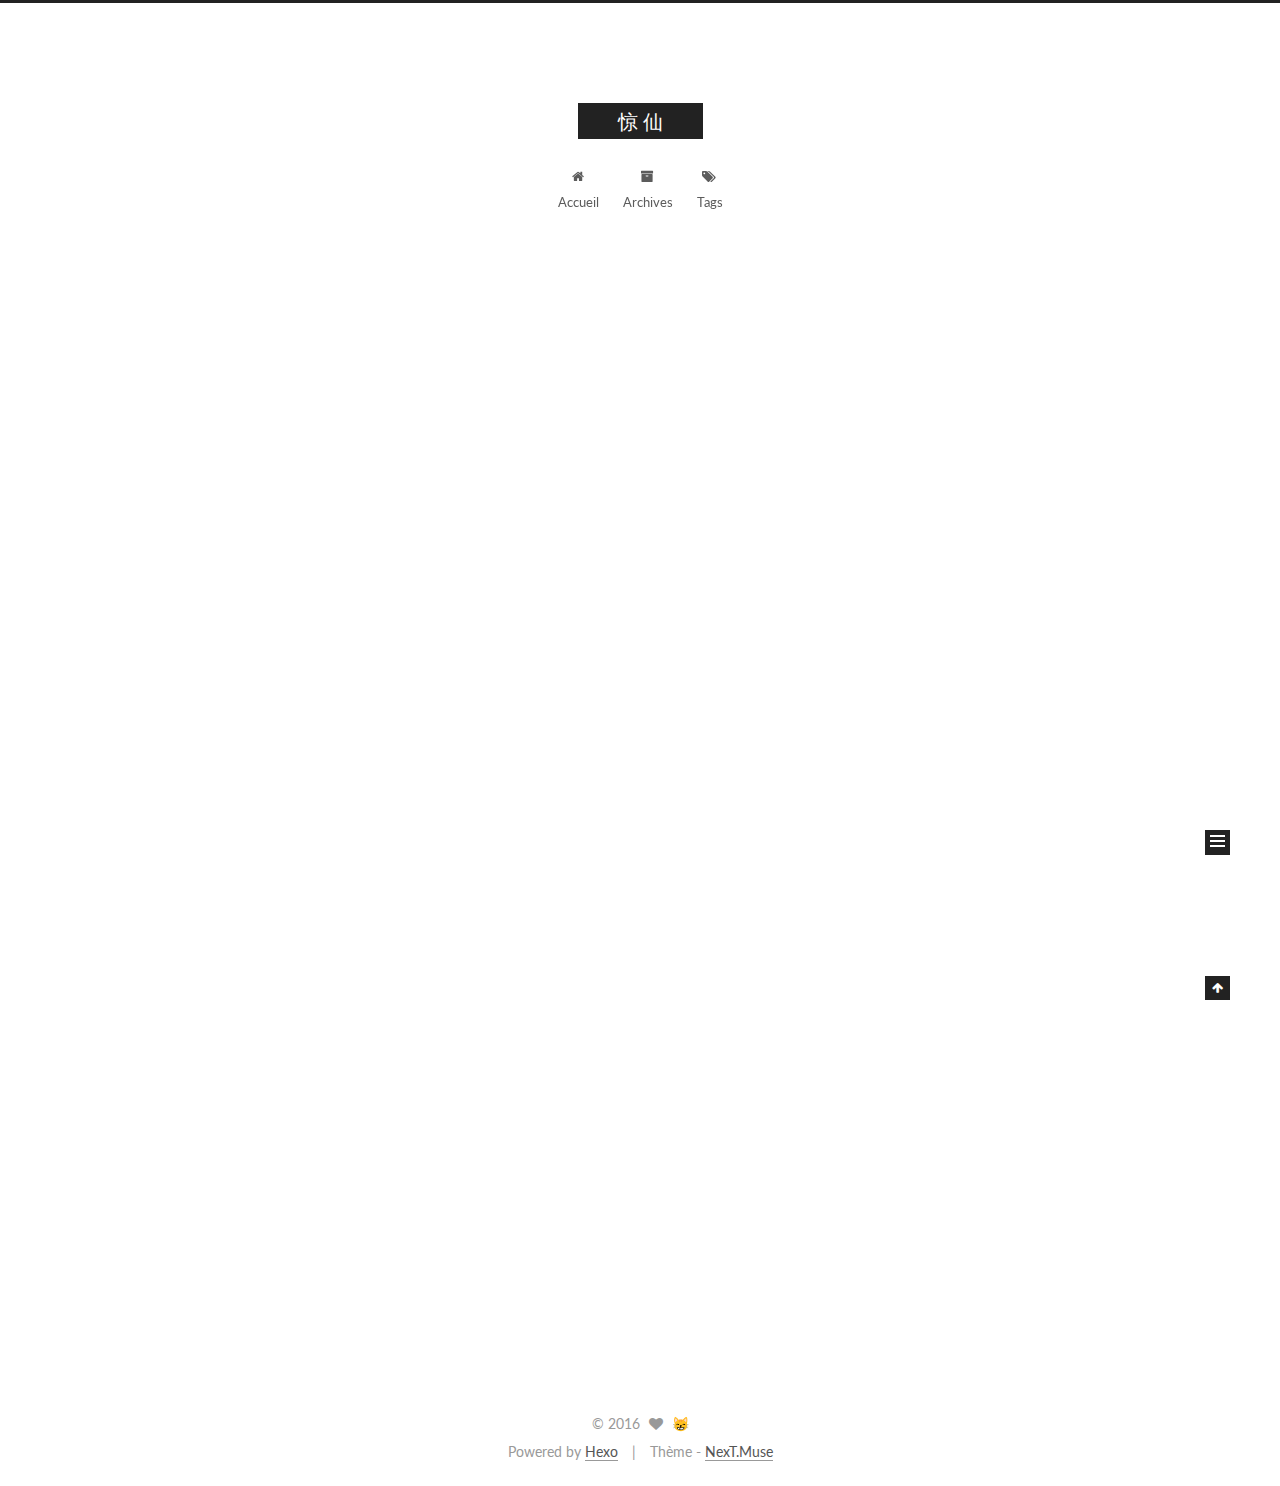
<file: index.html>
<!doctype html>



  


<html class="theme-next muse use-motion">
<head>
  <meta charset="UTF-8"/>
<meta http-equiv="X-UA-Compatible" content="IE=edge,chrome=1" />
<meta name="viewport" content="width=device-width, initial-scale=1, maximum-scale=1"/>



<meta http-equiv="Cache-Control" content="no-transform" />
<meta http-equiv="Cache-Control" content="no-siteapp" />












  
  
  <link href="/vendors/fancybox/source/jquery.fancybox.css?v=2.1.5" rel="stylesheet" type="text/css" />




  
  
  
  

  
    
    
  

  

  

  

  

  
    
    
    <link href="//fonts.googleapis.com/css?family=Lato:300,300italic,400,400italic,700,700italic&subset=latin,latin-ext" rel="stylesheet" type="text/css">
  






<link href="/vendors/font-awesome/css/font-awesome.min.css?v=4.4.0" rel="stylesheet" type="text/css" />

<link href="/css/main.css?v=5.0.1" rel="stylesheet" type="text/css" />


  <meta name="keywords" content="Hexo, NexT" />








  <link rel="shortcut icon" type="image/x-icon" href="/favicon.ico?v=5.0.1" />






<meta property="og:type" content="website">
<meta property="og:title" content="惊  仙">
<meta property="og:url" content="http://yoursite.com/index.html">
<meta property="og:site_name" content="惊  仙">
<meta name="twitter:card" content="summary">
<meta name="twitter:title" content="惊  仙">



<script type="text/javascript" id="hexo.configuration">
  var NexT = window.NexT || {};
  var CONFIG = {
    scheme: 'Muse',
    sidebar: {"position":"left","display":"post"},
    fancybox: true,
    motion: true,
    duoshuo: {
      userId: 0,
      author: 'Author'
    }
  };
</script>




  <link rel="canonical" href="http://yoursite.com/"/>

  <title> 惊  仙 </title>
</head>

<body itemscope itemtype="http://schema.org/WebPage" lang="">

  










  
  
    
  

  <div class="container one-collumn sidebar-position-left 
   page-home 
 ">
    <div class="headband"></div>

    <header id="header" class="header" itemscope itemtype="http://schema.org/WPHeader">
      <div class="header-inner"><div class="site-meta ">
  

  <div class="custom-logo-site-title">
    <a href="/"  class="brand" rel="start">
      <span class="logo-line-before"><i></i></span>
      <span class="site-title">惊  仙</span>
      <span class="logo-line-after"><i></i></span>
    </a>
  </div>
  <p class="site-subtitle"></p>
</div>

<div class="site-nav-toggle">
  <button>
    <span class="btn-bar"></span>
    <span class="btn-bar"></span>
    <span class="btn-bar"></span>
  </button>
</div>

<nav class="site-nav">
  

  
    <ul id="menu" class="menu">
      
        
        <li class="menu-item menu-item-home">
          <a href="/首页" rel="section">
            
              <i class="menu-item-icon fa fa-fw fa-home"></i> <br />
            
            Accueil
          </a>
        </li>
      
        
        <li class="menu-item menu-item-archives">
          <a href="/归档" rel="section">
            
              <i class="menu-item-icon fa fa-fw fa-archive"></i> <br />
            
            Archives
          </a>
        </li>
      
        
        <li class="menu-item menu-item-tags">
          <a href="/标签" rel="section">
            
              <i class="menu-item-icon fa fa-fw fa-tags"></i> <br />
            
            Tags
          </a>
        </li>
      

      
    </ul>
  

  
</nav>

 </div>
    </header>

    <main id="main" class="main">
      <div class="main-inner">
        <div class="content-wrap">
          <div id="content" class="content">
            
  <section id="posts" class="posts-expand">
    
      

  
  

  
  
  

  <article class="post post-type-normal " itemscope itemtype="http://schema.org/Article">

    
      <header class="post-header">

        
        
          <h1 class="post-title" itemprop="name headline">
            
            
              
                
                <a class="post-title-link" href="/2016/08/20/hello-world/" itemprop="url">
                  Hello World
                </a>
              
            
          </h1>
        

        <div class="post-meta">
          <span class="post-time">
            <span class="post-meta-item-icon">
              <i class="fa fa-calendar-o"></i>
            </span>
            <span class="post-meta-item-text">Posté le</span>
            <time itemprop="dateCreated" datetime="2016-08-20T16:12:41+08:00" content="2016-08-20">
              2016-08-20
            </time>
          </span>

          

          
            
          

          

          
          

          
        </div>
      </header>
    


    <div class="post-body" itemprop="articleBody">

      
      

      
        
          
            <p>Welcome to <a href="https://hexo.io/" target="_blank" rel="external">Hexo</a>! This is your very first post. Check <a href="https://hexo.io/docs/" target="_blank" rel="external">documentation</a> for more info. If you get any problems when using Hexo, you can find the answer in <a href="https://hexo.io/docs/troubleshooting.html" target="_blank" rel="external">troubleshooting</a> or you can ask me on <a href="https://github.com/hexojs/hexo/issues" target="_blank" rel="external">GitHub</a>.</p>
<h2 id="Quick-Start"><a href="#Quick-Start" class="headerlink" title="Quick Start"></a>Quick Start</h2><h3 id="Create-a-new-post"><a href="#Create-a-new-post" class="headerlink" title="Create a new post"></a>Create a new post</h3><figure class="highlight bash"><table><tr><td class="gutter"><pre><div class="line">1</div></pre></td><td class="code"><pre><div class="line">$ hexo new <span class="string">"My New Post"</span></div></pre></td></tr></table></figure>
<p>More info: <a href="https://hexo.io/docs/writing.html" target="_blank" rel="external">Writing</a></p>
<h3 id="Run-server"><a href="#Run-server" class="headerlink" title="Run server"></a>Run server</h3><figure class="highlight bash"><table><tr><td class="gutter"><pre><div class="line">1</div></pre></td><td class="code"><pre><div class="line">$ hexo server</div></pre></td></tr></table></figure>
<p>More info: <a href="https://hexo.io/docs/server.html" target="_blank" rel="external">Server</a></p>
<h3 id="Generate-static-files"><a href="#Generate-static-files" class="headerlink" title="Generate static files"></a>Generate static files</h3><figure class="highlight bash"><table><tr><td class="gutter"><pre><div class="line">1</div></pre></td><td class="code"><pre><div class="line">$ hexo generate</div></pre></td></tr></table></figure>
<p>More info: <a href="https://hexo.io/docs/generating.html" target="_blank" rel="external">Generating</a></p>
<h3 id="Deploy-to-remote-sites"><a href="#Deploy-to-remote-sites" class="headerlink" title="Deploy to remote sites"></a>Deploy to remote sites</h3><figure class="highlight bash"><table><tr><td class="gutter"><pre><div class="line">1</div></pre></td><td class="code"><pre><div class="line">$ hexo deploy</div></pre></td></tr></table></figure>
<p>More info: <a href="https://hexo.io/docs/deployment.html" target="_blank" rel="external">Deployment</a></p>

          
        
      
    </div>

    <div>
      
    </div>

    <div>
      
    </div>

    <footer class="post-footer">
      

      

      
      
        <div class="post-eof"></div>
      
    </footer>
  </article>


    
  </section>

  


          </div>
          


          

        </div>
        
          
  
  <div class="sidebar-toggle">
    <div class="sidebar-toggle-line-wrap">
      <span class="sidebar-toggle-line sidebar-toggle-line-first"></span>
      <span class="sidebar-toggle-line sidebar-toggle-line-middle"></span>
      <span class="sidebar-toggle-line sidebar-toggle-line-last"></span>
    </div>
  </div>

  <aside id="sidebar" class="sidebar">
    <div class="sidebar-inner">

      

      

      <section class="site-overview sidebar-panel  sidebar-panel-active ">
        <div class="site-author motion-element" itemprop="author" itemscope itemtype="http://schema.org/Person">
          <img class="site-author-image" itemprop="image"
               src="/images/avatar.gif"
               alt="😸" />
          <p class="site-author-name" itemprop="name">😸</p>
          <p class="site-description motion-element" itemprop="description"></p>
        </div>
        <nav class="site-state motion-element">
          <div class="site-state-item site-state-posts">
            <a href="/归档">
              <span class="site-state-item-count">1</span>
              <span class="site-state-item-name">articles</span>
            </a>
          </div>

          

          

        </nav>

        

        <div class="links-of-author motion-element">
          
        </div>

        
        

        
        

      </section>

      

    </div>
  </aside>


        
      </div>
    </main>

    <footer id="footer" class="footer">
      <div class="footer-inner">
        <div class="copyright" >
  
  &copy; 
  <span itemprop="copyrightYear">2016</span>
  <span class="with-love">
    <i class="fa fa-heart"></i>
  </span>
  <span class="author" itemprop="copyrightHolder">😸</span>
</div>

<div class="powered-by">
  Powered by <a class="theme-link" href="https://hexo.io">Hexo</a>
</div>

<div class="theme-info">
  Thème -
  <a class="theme-link" href="https://github.com/iissnan/hexo-theme-next">
    NexT.Muse
  </a>
</div>

        

        
      </div>
    </footer>

    <div class="back-to-top">
      <i class="fa fa-arrow-up"></i>
    </div>
  </div>

  

<script type="text/javascript">
  if (Object.prototype.toString.call(window.Promise) !== '[object Function]') {
    window.Promise = null;
  }
</script>









  



  
  <script type="text/javascript" src="/vendors/jquery/index.js?v=2.1.3"></script>

  
  <script type="text/javascript" src="/vendors/fastclick/lib/fastclick.min.js?v=1.0.6"></script>

  
  <script type="text/javascript" src="/vendors/jquery_lazyload/jquery.lazyload.js?v=1.9.7"></script>

  
  <script type="text/javascript" src="/vendors/velocity/velocity.min.js?v=1.2.1"></script>

  
  <script type="text/javascript" src="/vendors/velocity/velocity.ui.min.js?v=1.2.1"></script>

  
  <script type="text/javascript" src="/vendors/fancybox/source/jquery.fancybox.pack.js?v=2.1.5"></script>


  


  <script type="text/javascript" src="/js/src/utils.js?v=5.0.1"></script>

  <script type="text/javascript" src="/js/src/motion.js?v=5.0.1"></script>



  
  

  

  


  <script type="text/javascript" src="/js/src/bootstrap.js?v=5.0.1"></script>



  



  




  
  

  

  

  

</body>
</html>
</file>
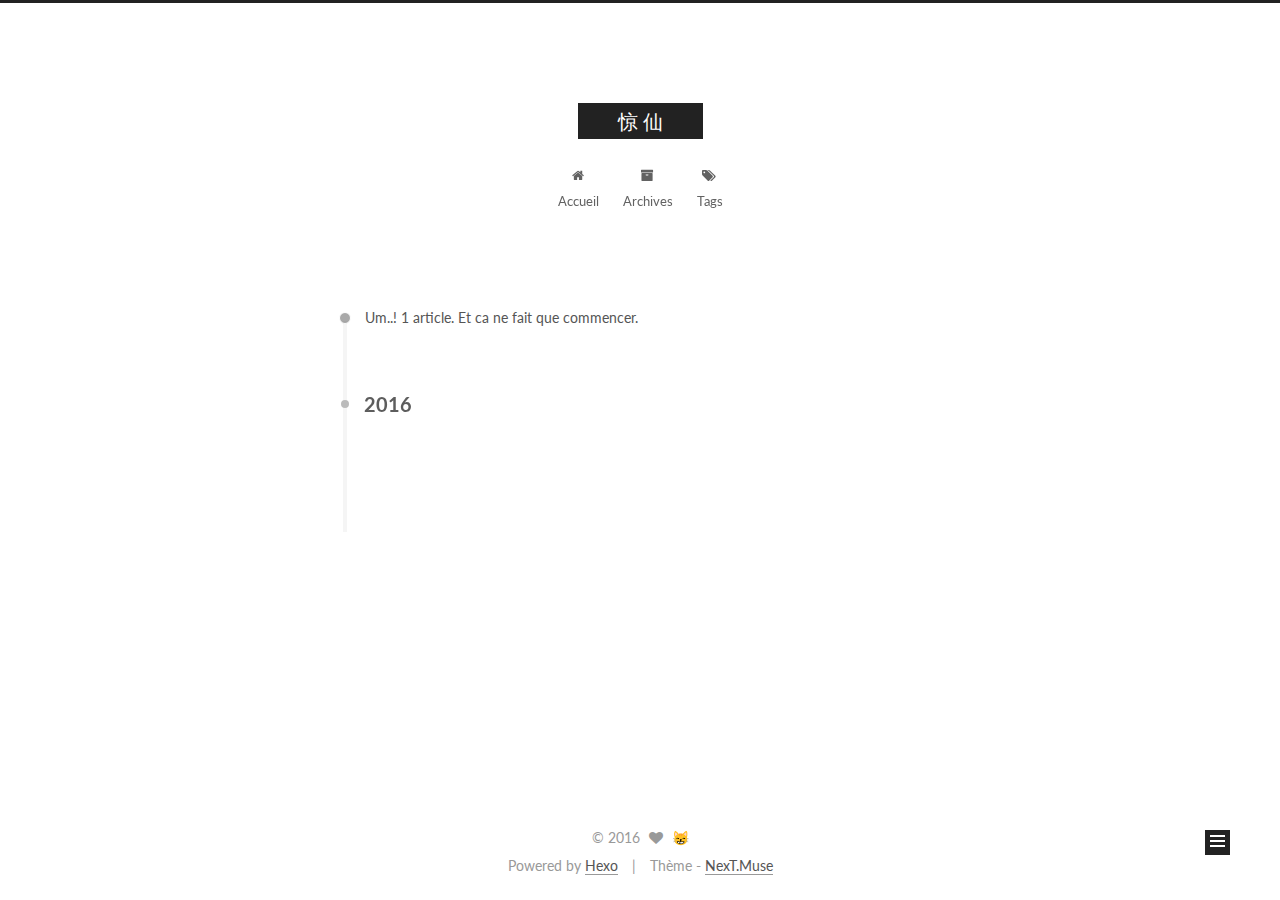
<file: archives/index.html>
<!doctype html>
<html class="theme-next muse use-motion">
<head>
  <meta charset="UTF-8"/>
<meta http-equiv="X-UA-Compatible" content="IE=edge,chrome=1" />
<meta name="viewport" content="width=device-width, initial-scale=1, maximum-scale=1"/>
<meta http-equiv="Cache-Control" content="no-transform" />
<meta http-equiv="Cache-Control" content="no-siteapp" />  
  <link href="/vendors/fancybox/source/jquery.fancybox.css?v=2.1.5" rel="stylesheet" type="text/css" />




  
  
  
  

  
    
    
  

  

  

  

  

  
    
    
    <link href="//fonts.googleapis.com/css?family=Lato:300,300italic,400,400italic,700,700italic&subset=latin,latin-ext" rel="stylesheet" type="text/css">
  






<link href="/vendors/font-awesome/css/font-awesome.min.css?v=4.4.0" rel="stylesheet" type="text/css" />

<link href="/css/main.css?v=5.0.1" rel="stylesheet" type="text/css" />


  <meta name="keywords" content="Hexo, NexT" />








  <link rel="shortcut icon" type="image/x-icon" href="/favicon.ico?v=5.0.1" />






<meta property="og:type" content="website">
<meta property="og:title" content="惊  仙">
<meta property="og:url" content="http://yoursite.com/archives/index.html">
<meta property="og:site_name" content="惊  仙">
<meta name="twitter:card" content="summary">
<meta name="twitter:title" content="惊  仙">



<script type="text/javascript" id="hexo.configuration">
  var NexT = window.NexT || {};
  var CONFIG = {
    scheme: 'Muse',
    sidebar: {"position":"left","display":"post"},
    fancybox: true,
    motion: true,
    duoshuo: {
      userId: 0,
      author: 'Author'
    }
  };
</script>




  <link rel="canonical" href="http://yoursite.com/archives/"/>

  <title> Archive | 惊  仙 </title>
</head>

<body itemscope itemtype="http://schema.org/WebPage" lang="">

  










  
  
    
  

  <div class="container one-collumn sidebar-position-left  page-archive  ">
    <div class="headband"></div>

    <header id="header" class="header" itemscope itemtype="http://schema.org/WPHeader">
      <div class="header-inner"><div class="site-meta ">
  

  <div class="custom-logo-site-title">
    <a href="/"  class="brand" rel="start">
      <span class="logo-line-before"><i></i></span>
      <span class="site-title">惊  仙</span>
      <span class="logo-line-after"><i></i></span>
    </a>
  </div>
  <p class="site-subtitle"></p>
</div>

<div class="site-nav-toggle">
  <button>
    <span class="btn-bar"></span>
    <span class="btn-bar"></span>
    <span class="btn-bar"></span>
  </button>
</div>

<nav class="site-nav">
  

  
    <ul id="menu" class="menu">
      
        
        <li class="menu-item menu-item-home">
          <a href="/首页" rel="section">
            
              <i class="menu-item-icon fa fa-fw fa-home"></i> <br />
            
            Accueil
          </a>
        </li>
      
        
        <li class="menu-item menu-item-archives">
          <a href="/归档" rel="section">
            
              <i class="menu-item-icon fa fa-fw fa-archive"></i> <br />
            
            Archives
          </a>
        </li>
      
        
        <li class="menu-item menu-item-tags">
          <a href="/标签" rel="section">
            
              <i class="menu-item-icon fa fa-fw fa-tags"></i> <br />
            
            Tags
          </a>
        </li>
      

      
    </ul>
  

  
</nav>

 </div>
    </header>

    <main id="main" class="main">
      <div class="main-inner">
        <div class="content-wrap">
          <div id="content" class="content">
            

  <section id="posts" class="posts-collapse">
    <span class="archive-move-on"></span>

    <span class="archive-page-counter">
      
      
      
        
      
      Um..! 1 article. Et ca ne fait que commencer.
    </span>

    

      
      
      

      
        
        <div class="collection-title">
          <h2 class="archive-year motion-element" id="archive-year-2016">2016</h2>
        </div>
      
      

      

  <article class="post post-type-normal" itemscope itemtype="http://schema.org/Article">
    <header class="post-header">

      <h1 class="post-title">
        
            <a class="post-title-link" href="/2016/08/20/hello-world/" itemprop="url">
              
                <span itemprop="name">Hello World</span>
              
            </a>
        
      </h1>

      <div class="post-meta">
        <time class="post-time" itemprop="dateCreated"
              datetime="2016-08-20T16:12:41+08:00"
              content="2016-08-20" >
          08-20
        </time>
      </div>

    </header>
  </article>



    

  </section>

  



          </div>
          


          

        </div>
        
          
  
  <div class="sidebar-toggle">
    <div class="sidebar-toggle-line-wrap">
      <span class="sidebar-toggle-line sidebar-toggle-line-first"></span>
      <span class="sidebar-toggle-line sidebar-toggle-line-middle"></span>
      <span class="sidebar-toggle-line sidebar-toggle-line-last"></span>
    </div>
  </div>

  <aside id="sidebar" class="sidebar">
    <div class="sidebar-inner">

      

      

      <section class="site-overview sidebar-panel  sidebar-panel-active ">
        <div class="site-author motion-element" itemprop="author" itemscope itemtype="http://schema.org/Person">
          <img class="site-author-image" itemprop="image"
               src="/images/avatar.gif"
               alt="😸" />
          <p class="site-author-name" itemprop="name">😸</p>
          <p class="site-description motion-element" itemprop="description"></p>
        </div>
        <nav class="site-state motion-element">
          <div class="site-state-item site-state-posts">
            <a href="/归档">
              <span class="site-state-item-count">1</span>
              <span class="site-state-item-name">articles</span>
            </a>
          </div>

          

          

        </nav>

        

        <div class="links-of-author motion-element">
          
        </div>

        
        

        
        

      </section>

      

    </div>
  </aside>


        
      </div>
    </main>

    <footer id="footer" class="footer">
      <div class="footer-inner">
        <div class="copyright" >
  
  &copy; 
  <span itemprop="copyrightYear">2016</span>
  <span class="with-love">
    <i class="fa fa-heart"></i>
  </span>
  <span class="author" itemprop="copyrightHolder">😸</span>
</div>

<div class="powered-by">
  Powered by <a class="theme-link" href="https://hexo.io">Hexo</a>
</div>

<div class="theme-info">
  Thème -
  <a class="theme-link" href="https://github.com/iissnan/hexo-theme-next">
    NexT.Muse
  </a>
</div>

        

        
      </div>
    </footer>

    <div class="back-to-top">
      <i class="fa fa-arrow-up"></i>
    </div>
  </div>

  

<script type="text/javascript">
  if (Object.prototype.toString.call(window.Promise) !== '[object Function]') {
    window.Promise = null;
  }
</script>









  



  
  <script type="text/javascript" src="/vendors/jquery/index.js?v=2.1.3"></script>

  
  <script type="text/javascript" src="/vendors/fastclick/lib/fastclick.min.js?v=1.0.6"></script>

  
  <script type="text/javascript" src="/vendors/jquery_lazyload/jquery.lazyload.js?v=1.9.7"></script>

  
  <script type="text/javascript" src="/vendors/velocity/velocity.min.js?v=1.2.1"></script>

  
  <script type="text/javascript" src="/vendors/velocity/velocity.ui.min.js?v=1.2.1"></script>

  
  <script type="text/javascript" src="/vendors/fancybox/source/jquery.fancybox.pack.js?v=2.1.5"></script>


  


  <script type="text/javascript" src="/js/src/utils.js?v=5.0.1"></script>

  <script type="text/javascript" src="/js/src/motion.js?v=5.0.1"></script>



  
  

  
  
    <script type="text/javascript" id="motion.page.archive">
      $('.archive-year').velocity('transition.slideLeftIn');
    </script>
  


  


  <script type="text/javascript" src="/js/src/bootstrap.js?v=5.0.1"></script>



  



  




  
  

  

  

  

</body>
</html>
</file>
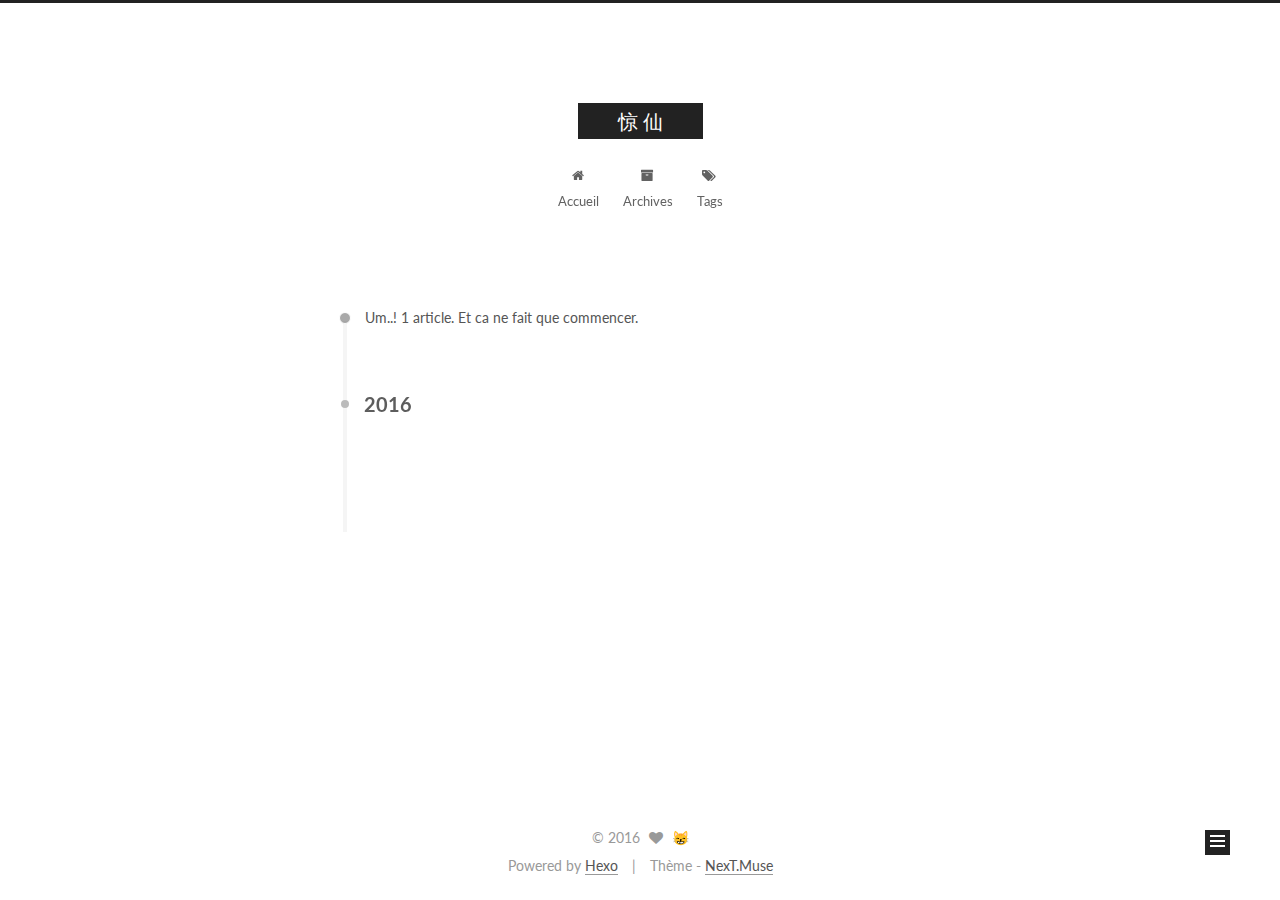
<file: archives/2016/index.html>
<!doctype html>



  


<html class="theme-next muse use-motion">
<head>
  <meta charset="UTF-8"/>
<meta http-equiv="X-UA-Compatible" content="IE=edge,chrome=1" />
<meta name="viewport" content="width=device-width, initial-scale=1, maximum-scale=1"/>



<meta http-equiv="Cache-Control" content="no-transform" />
<meta http-equiv="Cache-Control" content="no-siteapp" />












  
  
  <link href="/vendors/fancybox/source/jquery.fancybox.css?v=2.1.5" rel="stylesheet" type="text/css" />




  
  
  
  

  
    
    
  

  

  

  

  

  
    
    
    <link href="//fonts.googleapis.com/css?family=Lato:300,300italic,400,400italic,700,700italic&subset=latin,latin-ext" rel="stylesheet" type="text/css">
  






<link href="/vendors/font-awesome/css/font-awesome.min.css?v=4.4.0" rel="stylesheet" type="text/css" />

<link href="/css/main.css?v=5.0.1" rel="stylesheet" type="text/css" />


  <meta name="keywords" content="Hexo, NexT" />








  <link rel="shortcut icon" type="image/x-icon" href="/favicon.ico?v=5.0.1" />






<meta property="og:type" content="website">
<meta property="og:title" content="惊  仙">
<meta property="og:url" content="http://yoursite.com/archives/2016/index.html">
<meta property="og:site_name" content="惊  仙">
<meta name="twitter:card" content="summary">
<meta name="twitter:title" content="惊  仙">



<script type="text/javascript" id="hexo.configuration">
  var NexT = window.NexT || {};
  var CONFIG = {
    scheme: 'Muse',
    sidebar: {"position":"left","display":"post"},
    fancybox: true,
    motion: true,
    duoshuo: {
      userId: 0,
      author: 'Author'
    }
  };
</script>




  <link rel="canonical" href="http://yoursite.com/archives/2016/"/>

  <title> Archive | 惊  仙 </title>
</head>

<body itemscope itemtype="http://schema.org/WebPage" lang="">

  










  
  
    
  

  <div class="container one-collumn sidebar-position-left  page-archive  ">
    <div class="headband"></div>

    <header id="header" class="header" itemscope itemtype="http://schema.org/WPHeader">
      <div class="header-inner"><div class="site-meta ">
  

  <div class="custom-logo-site-title">
    <a href="/"  class="brand" rel="start">
      <span class="logo-line-before"><i></i></span>
      <span class="site-title">惊  仙</span>
      <span class="logo-line-after"><i></i></span>
    </a>
  </div>
  <p class="site-subtitle"></p>
</div>

<div class="site-nav-toggle">
  <button>
    <span class="btn-bar"></span>
    <span class="btn-bar"></span>
    <span class="btn-bar"></span>
  </button>
</div>

<nav class="site-nav">
  

  
    <ul id="menu" class="menu">
      
        
        <li class="menu-item menu-item-home">
          <a href="/首页" rel="section">
            
              <i class="menu-item-icon fa fa-fw fa-home"></i> <br />
            
            Accueil
          </a>
        </li>
      
        
        <li class="menu-item menu-item-archives">
          <a href="/归档" rel="section">
            
              <i class="menu-item-icon fa fa-fw fa-archive"></i> <br />
            
            Archives
          </a>
        </li>
      
        
        <li class="menu-item menu-item-tags">
          <a href="/标签" rel="section">
            
              <i class="menu-item-icon fa fa-fw fa-tags"></i> <br />
            
            Tags
          </a>
        </li>
      

      
    </ul>
  

  
</nav>

 </div>
    </header>

    <main id="main" class="main">
      <div class="main-inner">
        <div class="content-wrap">
          <div id="content" class="content">
            

  <section id="posts" class="posts-collapse">
    <span class="archive-move-on"></span>

    <span class="archive-page-counter">
      
      
      
        
      
      Um..! 1 article. Et ca ne fait que commencer.
    </span>

    

      
      
      

      
        
        <div class="collection-title">
          <h2 class="archive-year motion-element" id="archive-year-2016">2016</h2>
        </div>
      
      

      

  <article class="post post-type-normal" itemscope itemtype="http://schema.org/Article">
    <header class="post-header">

      <h1 class="post-title">
        
            <a class="post-title-link" href="/2016/08/20/hello-world/" itemprop="url">
              
                <span itemprop="name">Hello World</span>
              
            </a>
        
      </h1>

      <div class="post-meta">
        <time class="post-time" itemprop="dateCreated"
              datetime="2016-08-20T16:12:41+08:00"
              content="2016-08-20" >
          08-20
        </time>
      </div>

    </header>
  </article>



    

  </section>

  



          </div>
          


          

        </div>
        
          
  
  <div class="sidebar-toggle">
    <div class="sidebar-toggle-line-wrap">
      <span class="sidebar-toggle-line sidebar-toggle-line-first"></span>
      <span class="sidebar-toggle-line sidebar-toggle-line-middle"></span>
      <span class="sidebar-toggle-line sidebar-toggle-line-last"></span>
    </div>
  </div>

  <aside id="sidebar" class="sidebar">
    <div class="sidebar-inner">

      

      

      <section class="site-overview sidebar-panel  sidebar-panel-active ">
        <div class="site-author motion-element" itemprop="author" itemscope itemtype="http://schema.org/Person">
          <img class="site-author-image" itemprop="image"
               src="/images/avatar.gif"
               alt="😸" />
          <p class="site-author-name" itemprop="name">😸</p>
          <p class="site-description motion-element" itemprop="description"></p>
        </div>
        <nav class="site-state motion-element">
          <div class="site-state-item site-state-posts">
            <a href="/归档">
              <span class="site-state-item-count">1</span>
              <span class="site-state-item-name">articles</span>
            </a>
          </div>

          

          

        </nav>

        

        <div class="links-of-author motion-element">
          
        </div>

        
        

        
        

      </section>

      

    </div>
  </aside>


        
      </div>
    </main>

    <footer id="footer" class="footer">
      <div class="footer-inner">
        <div class="copyright" >
  
  &copy; 
  <span itemprop="copyrightYear">2016</span>
  <span class="with-love">
    <i class="fa fa-heart"></i>
  </span>
  <span class="author" itemprop="copyrightHolder">😸</span>
</div>

<div class="powered-by">
  Powered by <a class="theme-link" href="https://hexo.io">Hexo</a>
</div>

<div class="theme-info">
  Thème -
  <a class="theme-link" href="https://github.com/iissnan/hexo-theme-next">
    NexT.Muse
  </a>
</div>

        

        
      </div>
    </footer>

    <div class="back-to-top">
      <i class="fa fa-arrow-up"></i>
    </div>
  </div>

  

<script type="text/javascript">
  if (Object.prototype.toString.call(window.Promise) !== '[object Function]') {
    window.Promise = null;
  }
</script>









  



  
  <script type="text/javascript" src="/vendors/jquery/index.js?v=2.1.3"></script>

  
  <script type="text/javascript" src="/vendors/fastclick/lib/fastclick.min.js?v=1.0.6"></script>

  
  <script type="text/javascript" src="/vendors/jquery_lazyload/jquery.lazyload.js?v=1.9.7"></script>

  
  <script type="text/javascript" src="/vendors/velocity/velocity.min.js?v=1.2.1"></script>

  
  <script type="text/javascript" src="/vendors/velocity/velocity.ui.min.js?v=1.2.1"></script>

  
  <script type="text/javascript" src="/vendors/fancybox/source/jquery.fancybox.pack.js?v=2.1.5"></script>


  


  <script type="text/javascript" src="/js/src/utils.js?v=5.0.1"></script>

  <script type="text/javascript" src="/js/src/motion.js?v=5.0.1"></script>



  
  

  
  
    <script type="text/javascript" id="motion.page.archive">
      $('.archive-year').velocity('transition.slideLeftIn');
    </script>
  


  


  <script type="text/javascript" src="/js/src/bootstrap.js?v=5.0.1"></script>



  



  




  
  

  

  

  

</body>
</html>
</file>
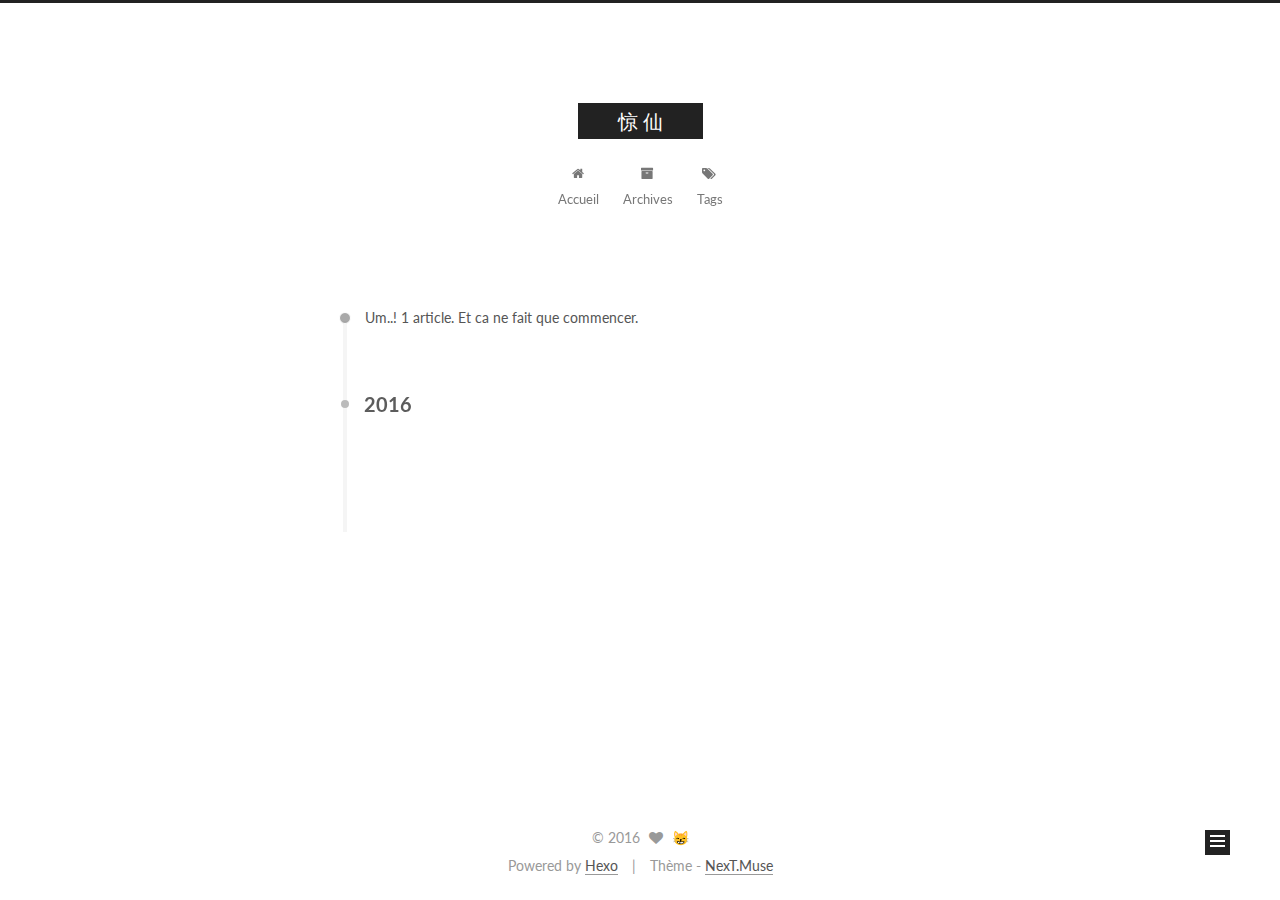
<file: archives/2016/08/index.html>
<!doctype html>



  


<html class="theme-next muse use-motion">
<head>
  <meta charset="UTF-8"/>
<meta http-equiv="X-UA-Compatible" content="IE=edge,chrome=1" />
<meta name="viewport" content="width=device-width, initial-scale=1, maximum-scale=1"/>



<meta http-equiv="Cache-Control" content="no-transform" />
<meta http-equiv="Cache-Control" content="no-siteapp" />












  
  
  <link href="/vendors/fancybox/source/jquery.fancybox.css?v=2.1.5" rel="stylesheet" type="text/css" />




  
  
  
  

  
    
    
  

  

  

  

  

  
    
    
    <link href="//fonts.googleapis.com/css?family=Lato:300,300italic,400,400italic,700,700italic&subset=latin,latin-ext" rel="stylesheet" type="text/css">
  






<link href="/vendors/font-awesome/css/font-awesome.min.css?v=4.4.0" rel="stylesheet" type="text/css" />

<link href="/css/main.css?v=5.0.1" rel="stylesheet" type="text/css" />


  <meta name="keywords" content="Hexo, NexT" />








  <link rel="shortcut icon" type="image/x-icon" href="/favicon.ico?v=5.0.1" />






<meta property="og:type" content="website">
<meta property="og:title" content="惊  仙">
<meta property="og:url" content="http://yoursite.com/archives/2016/08/index.html">
<meta property="og:site_name" content="惊  仙">
<meta name="twitter:card" content="summary">
<meta name="twitter:title" content="惊  仙">



<script type="text/javascript" id="hexo.configuration">
  var NexT = window.NexT || {};
  var CONFIG = {
    scheme: 'Muse',
    sidebar: {"position":"left","display":"post"},
    fancybox: true,
    motion: true,
    duoshuo: {
      userId: 0,
      author: 'Author'
    }
  };
</script>




  <link rel="canonical" href="http://yoursite.com/archives/2016/08/"/>

  <title> Archive | 惊  仙 </title>
</head>

<body itemscope itemtype="http://schema.org/WebPage" lang="">

  










  
  
    
  

  <div class="container one-collumn sidebar-position-left  page-archive  ">
    <div class="headband"></div>

    <header id="header" class="header" itemscope itemtype="http://schema.org/WPHeader">
      <div class="header-inner"><div class="site-meta ">
  

  <div class="custom-logo-site-title">
    <a href="/"  class="brand" rel="start">
      <span class="logo-line-before"><i></i></span>
      <span class="site-title">惊  仙</span>
      <span class="logo-line-after"><i></i></span>
    </a>
  </div>
  <p class="site-subtitle"></p>
</div>

<div class="site-nav-toggle">
  <button>
    <span class="btn-bar"></span>
    <span class="btn-bar"></span>
    <span class="btn-bar"></span>
  </button>
</div>

<nav class="site-nav">
  

  
    <ul id="menu" class="menu">
      
        
        <li class="menu-item menu-item-home">
          <a href="/首页" rel="section">
            
              <i class="menu-item-icon fa fa-fw fa-home"></i> <br />
            
            Accueil
          </a>
        </li>
      
        
        <li class="menu-item menu-item-archives">
          <a href="/归档" rel="section">
            
              <i class="menu-item-icon fa fa-fw fa-archive"></i> <br />
            
            Archives
          </a>
        </li>
      
        
        <li class="menu-item menu-item-tags">
          <a href="/标签" rel="section">
            
              <i class="menu-item-icon fa fa-fw fa-tags"></i> <br />
            
            Tags
          </a>
        </li>
      

      
    </ul>
  

  
</nav>

 </div>
    </header>

    <main id="main" class="main">
      <div class="main-inner">
        <div class="content-wrap">
          <div id="content" class="content">
            

  <section id="posts" class="posts-collapse">
    <span class="archive-move-on"></span>

    <span class="archive-page-counter">
      
      
      
        
      
      Um..! 1 article. Et ca ne fait que commencer.
    </span>

    

      
      
      

      
        
        <div class="collection-title">
          <h2 class="archive-year motion-element" id="archive-year-2016">2016</h2>
        </div>
      
      

      

  <article class="post post-type-normal" itemscope itemtype="http://schema.org/Article">
    <header class="post-header">

      <h1 class="post-title">
        
            <a class="post-title-link" href="/2016/08/20/hello-world/" itemprop="url">
              
                <span itemprop="name">Hello World</span>
              
            </a>
        
      </h1>

      <div class="post-meta">
        <time class="post-time" itemprop="dateCreated"
              datetime="2016-08-20T16:12:41+08:00"
              content="2016-08-20" >
          08-20
        </time>
      </div>

    </header>
  </article>



    

  </section>

  



          </div>
          


          

        </div>
        
          
  
  <div class="sidebar-toggle">
    <div class="sidebar-toggle-line-wrap">
      <span class="sidebar-toggle-line sidebar-toggle-line-first"></span>
      <span class="sidebar-toggle-line sidebar-toggle-line-middle"></span>
      <span class="sidebar-toggle-line sidebar-toggle-line-last"></span>
    </div>
  </div>

  <aside id="sidebar" class="sidebar">
    <div class="sidebar-inner">

      

      

      <section class="site-overview sidebar-panel  sidebar-panel-active ">
        <div class="site-author motion-element" itemprop="author" itemscope itemtype="http://schema.org/Person">
          <img class="site-author-image" itemprop="image"
               src="/images/avatar.gif"
               alt="😸" />
          <p class="site-author-name" itemprop="name">😸</p>
          <p class="site-description motion-element" itemprop="description"></p>
        </div>
        <nav class="site-state motion-element">
          <div class="site-state-item site-state-posts">
            <a href="/归档">
              <span class="site-state-item-count">1</span>
              <span class="site-state-item-name">articles</span>
            </a>
          </div>

          

          

        </nav>

        

        <div class="links-of-author motion-element">
          
        </div>

        
        

        
        

      </section>

      

    </div>
  </aside>


        
      </div>
    </main>

    <footer id="footer" class="footer">
      <div class="footer-inner">
        <div class="copyright" >
  
  &copy; 
  <span itemprop="copyrightYear">2016</span>
  <span class="with-love">
    <i class="fa fa-heart"></i>
  </span>
  <span class="author" itemprop="copyrightHolder">😸</span>
</div>

<div class="powered-by">
  Powered by <a class="theme-link" href="https://hexo.io">Hexo</a>
</div>

<div class="theme-info">
  Thème -
  <a class="theme-link" href="https://github.com/iissnan/hexo-theme-next">
    NexT.Muse
  </a>
</div>

        

        
      </div>
    </footer>

    <div class="back-to-top">
      <i class="fa fa-arrow-up"></i>
    </div>
  </div>

  

<script type="text/javascript">
  if (Object.prototype.toString.call(window.Promise) !== '[object Function]') {
    window.Promise = null;
  }
</script>









  



  
  <script type="text/javascript" src="/vendors/jquery/index.js?v=2.1.3"></script>

  
  <script type="text/javascript" src="/vendors/fastclick/lib/fastclick.min.js?v=1.0.6"></script>

  
  <script type="text/javascript" src="/vendors/jquery_lazyload/jquery.lazyload.js?v=1.9.7"></script>

  
  <script type="text/javascript" src="/vendors/velocity/velocity.min.js?v=1.2.1"></script>

  
  <script type="text/javascript" src="/vendors/velocity/velocity.ui.min.js?v=1.2.1"></script>

  
  <script type="text/javascript" src="/vendors/fancybox/source/jquery.fancybox.pack.js?v=2.1.5"></script>


  


  <script type="text/javascript" src="/js/src/utils.js?v=5.0.1"></script>

  <script type="text/javascript" src="/js/src/motion.js?v=5.0.1"></script>



  
  

  
  
    <script type="text/javascript" id="motion.page.archive">
      $('.archive-year').velocity('transition.slideLeftIn');
    </script>
  


  


  <script type="text/javascript" src="/js/src/bootstrap.js?v=5.0.1"></script>



  



  




  
  

  

  

  

</body>
</html>
</file>
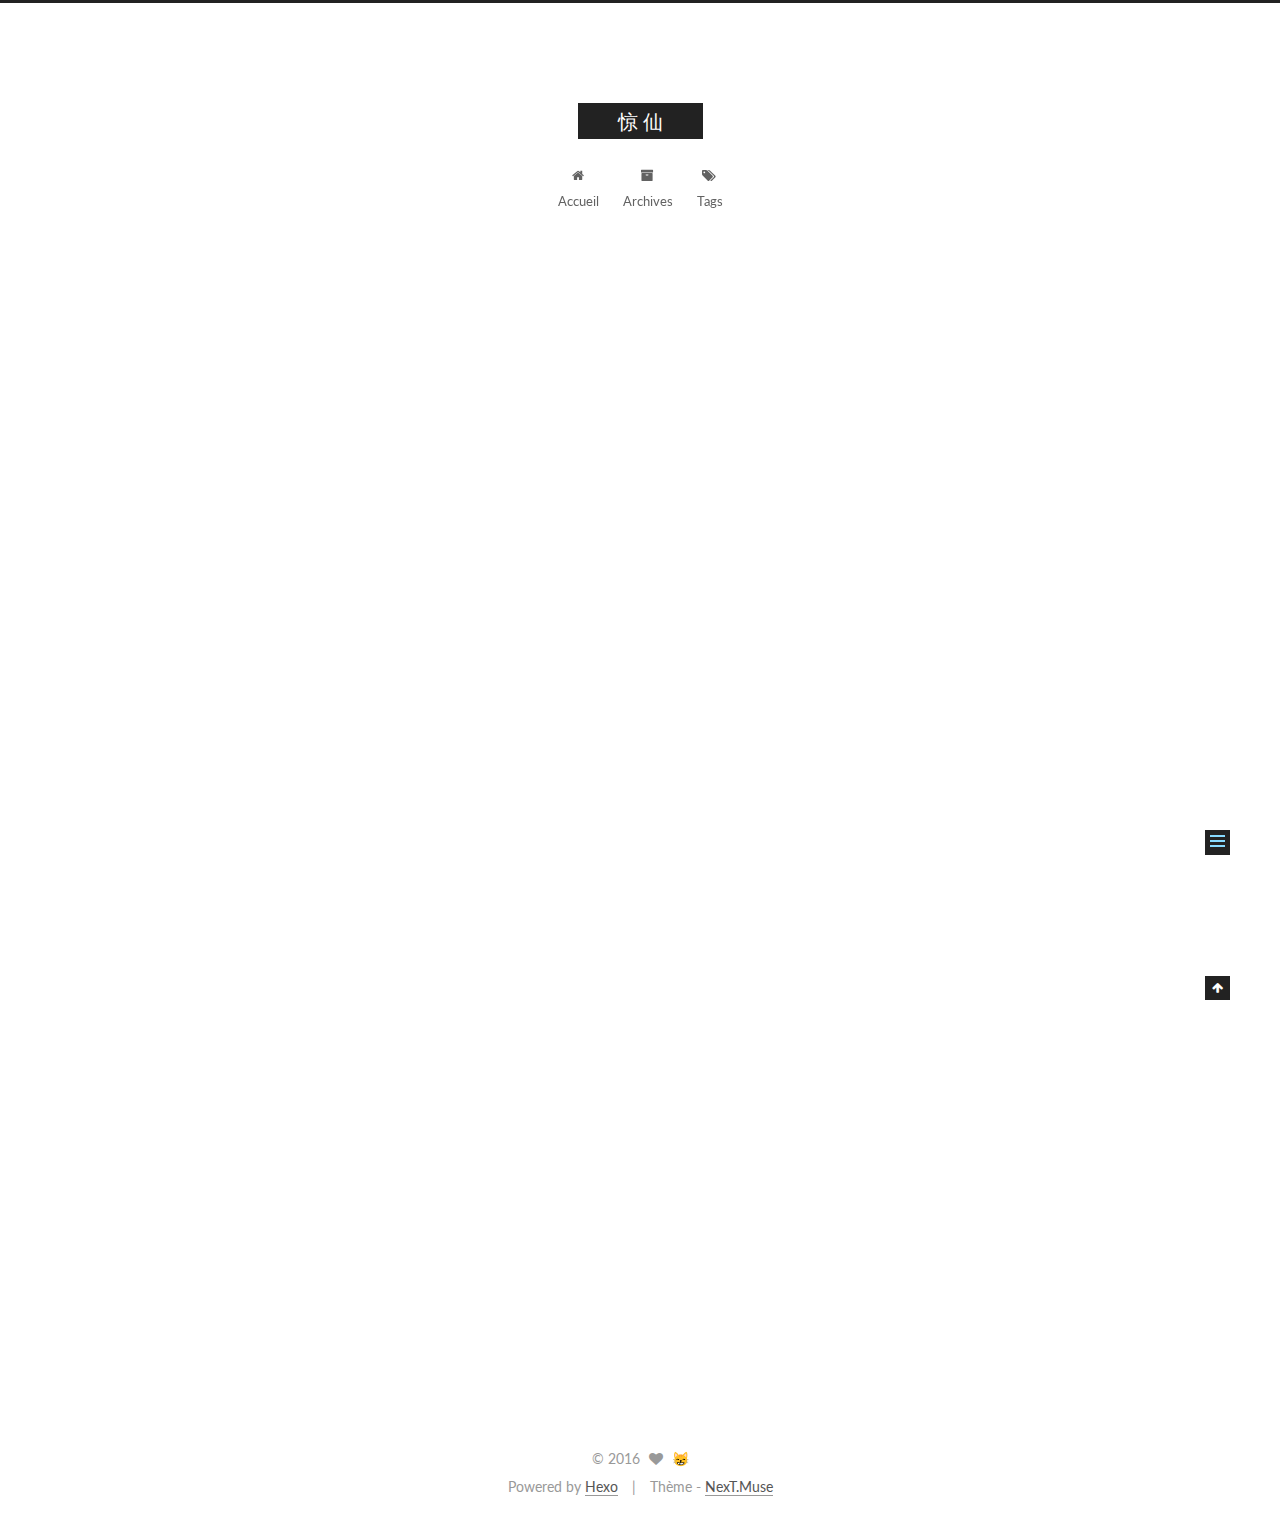
<file: 2016/08/20/hello-world/index.html>
<!doctype html>



  


<html class="theme-next muse use-motion">
<head>
  <meta charset="UTF-8"/>
<meta http-equiv="X-UA-Compatible" content="IE=edge,chrome=1" />
<meta name="viewport" content="width=device-width, initial-scale=1, maximum-scale=1"/>



<meta http-equiv="Cache-Control" content="no-transform" />
<meta http-equiv="Cache-Control" content="no-siteapp" />












  
  
  <link href="/vendors/fancybox/source/jquery.fancybox.css?v=2.1.5" rel="stylesheet" type="text/css" />




  
  
  
  

  
    
    
  

  

  

  

  

  
    
    
    <link href="//fonts.googleapis.com/css?family=Lato:300,300italic,400,400italic,700,700italic&subset=latin,latin-ext" rel="stylesheet" type="text/css">
  






<link href="/vendors/font-awesome/css/font-awesome.min.css?v=4.4.0" rel="stylesheet" type="text/css" />

<link href="/css/main.css?v=5.0.1" rel="stylesheet" type="text/css" />


  <meta name="keywords" content="Hexo, NexT" />








  <link rel="shortcut icon" type="image/x-icon" href="/favicon.ico?v=5.0.1" />






<meta name="description" content="Welcome to Hexo! This is your very first post. Check documentation for more info. If you get any problems when using Hexo, you can find the answer in troubleshooting or you can ask me on GitHub.
Quick">
<meta property="og:type" content="article">
<meta property="og:title" content="Hello World">
<meta property="og:url" content="http://yoursite.com/2016/08/20/hello-world/index.html">
<meta property="og:site_name" content="惊  仙">
<meta property="og:description" content="Welcome to Hexo! This is your very first post. Check documentation for more info. If you get any problems when using Hexo, you can find the answer in troubleshooting or you can ask me on GitHub.
Quick">
<meta property="og:updated_time" content="2016-08-20T08:12:41.000Z">
<meta name="twitter:card" content="summary">
<meta name="twitter:title" content="Hello World">
<meta name="twitter:description" content="Welcome to Hexo! This is your very first post. Check documentation for more info. If you get any problems when using Hexo, you can find the answer in troubleshooting or you can ask me on GitHub.
Quick">



<script type="text/javascript" id="hexo.configuration">
  var NexT = window.NexT || {};
  var CONFIG = {
    scheme: 'Muse',
    sidebar: {"position":"left","display":"post"},
    fancybox: true,
    motion: true,
    duoshuo: {
      userId: 0,
      author: 'Author'
    }
  };
</script>




  <link rel="canonical" href="http://yoursite.com/2016/08/20/hello-world/"/>

  <title> Hello World | 惊  仙 </title>
</head>

<body itemscope itemtype="http://schema.org/WebPage" lang="">

  










  
  
    
  

  <div class="container one-collumn sidebar-position-left page-post-detail ">
    <div class="headband"></div>

    <header id="header" class="header" itemscope itemtype="http://schema.org/WPHeader">
      <div class="header-inner"><div class="site-meta ">
  

  <div class="custom-logo-site-title">
    <a href="/"  class="brand" rel="start">
      <span class="logo-line-before"><i></i></span>
      <span class="site-title">惊  仙</span>
      <span class="logo-line-after"><i></i></span>
    </a>
  </div>
  <p class="site-subtitle"></p>
</div>

<div class="site-nav-toggle">
  <button>
    <span class="btn-bar"></span>
    <span class="btn-bar"></span>
    <span class="btn-bar"></span>
  </button>
</div>

<nav class="site-nav">
  

  
    <ul id="menu" class="menu">
      
        
        <li class="menu-item menu-item-home">
          <a href="/首页" rel="section">
            
              <i class="menu-item-icon fa fa-fw fa-home"></i> <br />
            
            Accueil
          </a>
        </li>
      
        
        <li class="menu-item menu-item-archives">
          <a href="/归档" rel="section">
            
              <i class="menu-item-icon fa fa-fw fa-archive"></i> <br />
            
            Archives
          </a>
        </li>
      
        
        <li class="menu-item menu-item-tags">
          <a href="/标签" rel="section">
            
              <i class="menu-item-icon fa fa-fw fa-tags"></i> <br />
            
            Tags
          </a>
        </li>
      

      
    </ul>
  

  
</nav>

 </div>
    </header>

    <main id="main" class="main">
      <div class="main-inner">
        <div class="content-wrap">
          <div id="content" class="content">
            

  <div id="posts" class="posts-expand">
    

  
  

  
  
  

  <article class="post post-type-normal " itemscope itemtype="http://schema.org/Article">

    
      <header class="post-header">

        
        
          <h1 class="post-title" itemprop="name headline">
            
            
              
                Hello World
              
            
          </h1>
        

        <div class="post-meta">
          <span class="post-time">
            <span class="post-meta-item-icon">
              <i class="fa fa-calendar-o"></i>
            </span>
            <span class="post-meta-item-text">Posté le</span>
            <time itemprop="dateCreated" datetime="2016-08-20T16:12:41+08:00" content="2016-08-20">
              2016-08-20
            </time>
          </span>

          

          
            
          

          

          
          

          
        </div>
      </header>
    


    <div class="post-body" itemprop="articleBody">

      
      

      
        <p>Welcome to <a href="https://hexo.io/" target="_blank" rel="external">Hexo</a>! This is your very first post. Check <a href="https://hexo.io/docs/" target="_blank" rel="external">documentation</a> for more info. If you get any problems when using Hexo, you can find the answer in <a href="https://hexo.io/docs/troubleshooting.html" target="_blank" rel="external">troubleshooting</a> or you can ask me on <a href="https://github.com/hexojs/hexo/issues" target="_blank" rel="external">GitHub</a>.</p>
<h2 id="Quick-Start"><a href="#Quick-Start" class="headerlink" title="Quick Start"></a>Quick Start</h2><h3 id="Create-a-new-post"><a href="#Create-a-new-post" class="headerlink" title="Create a new post"></a>Create a new post</h3><figure class="highlight bash"><table><tr><td class="gutter"><pre><div class="line">1</div></pre></td><td class="code"><pre><div class="line">$ hexo new <span class="string">"My New Post"</span></div></pre></td></tr></table></figure>
<p>More info: <a href="https://hexo.io/docs/writing.html" target="_blank" rel="external">Writing</a></p>
<h3 id="Run-server"><a href="#Run-server" class="headerlink" title="Run server"></a>Run server</h3><figure class="highlight bash"><table><tr><td class="gutter"><pre><div class="line">1</div></pre></td><td class="code"><pre><div class="line">$ hexo server</div></pre></td></tr></table></figure>
<p>More info: <a href="https://hexo.io/docs/server.html" target="_blank" rel="external">Server</a></p>
<h3 id="Generate-static-files"><a href="#Generate-static-files" class="headerlink" title="Generate static files"></a>Generate static files</h3><figure class="highlight bash"><table><tr><td class="gutter"><pre><div class="line">1</div></pre></td><td class="code"><pre><div class="line">$ hexo generate</div></pre></td></tr></table></figure>
<p>More info: <a href="https://hexo.io/docs/generating.html" target="_blank" rel="external">Generating</a></p>
<h3 id="Deploy-to-remote-sites"><a href="#Deploy-to-remote-sites" class="headerlink" title="Deploy to remote sites"></a>Deploy to remote sites</h3><figure class="highlight bash"><table><tr><td class="gutter"><pre><div class="line">1</div></pre></td><td class="code"><pre><div class="line">$ hexo deploy</div></pre></td></tr></table></figure>
<p>More info: <a href="https://hexo.io/docs/deployment.html" target="_blank" rel="external">Deployment</a></p>

      
    </div>

    <div>
      
        

      
    </div>

    <div>
      
        

      
    </div>

    <footer class="post-footer">
      

      

      
      
    </footer>
  </article>



    <div class="post-spread">
      
    </div>
  </div>


          </div>
          


          
  <div class="comments" id="comments">
    
  </div>


        </div>
        
          
  
  <div class="sidebar-toggle">
    <div class="sidebar-toggle-line-wrap">
      <span class="sidebar-toggle-line sidebar-toggle-line-first"></span>
      <span class="sidebar-toggle-line sidebar-toggle-line-middle"></span>
      <span class="sidebar-toggle-line sidebar-toggle-line-last"></span>
    </div>
  </div>

  <aside id="sidebar" class="sidebar">
    <div class="sidebar-inner">

      

      
        <ul class="sidebar-nav motion-element">
          <li class="sidebar-nav-toc sidebar-nav-active" data-target="post-toc-wrap" >
            Table Des Matières
          </li>
          <li class="sidebar-nav-overview" data-target="site-overview">
            Ensemble
          </li>
        </ul>
      

      <section class="site-overview sidebar-panel ">
        <div class="site-author motion-element" itemprop="author" itemscope itemtype="http://schema.org/Person">
          <img class="site-author-image" itemprop="image"
               src="/images/avatar.gif"
               alt="😸" />
          <p class="site-author-name" itemprop="name">😸</p>
          <p class="site-description motion-element" itemprop="description"></p>
        </div>
        <nav class="site-state motion-element">
          <div class="site-state-item site-state-posts">
            <a href="/归档">
              <span class="site-state-item-count">1</span>
              <span class="site-state-item-name">articles</span>
            </a>
          </div>

          

          

        </nav>

        

        <div class="links-of-author motion-element">
          
        </div>

        
        

        
        

      </section>

      
        <section class="post-toc-wrap motion-element sidebar-panel sidebar-panel-active">
          <div class="post-toc">
            
              
            
            
              <div class="post-toc-content"><ol class="nav"><li class="nav-item nav-level-2"><a class="nav-link" href="#Quick-Start"><span class="nav-number">1.</span> <span class="nav-text">Quick Start</span></a><ol class="nav-child"><li class="nav-item nav-level-3"><a class="nav-link" href="#Create-a-new-post"><span class="nav-number">1.1.</span> <span class="nav-text">Create a new post</span></a></li><li class="nav-item nav-level-3"><a class="nav-link" href="#Run-server"><span class="nav-number">1.2.</span> <span class="nav-text">Run server</span></a></li><li class="nav-item nav-level-3"><a class="nav-link" href="#Generate-static-files"><span class="nav-number">1.3.</span> <span class="nav-text">Generate static files</span></a></li><li class="nav-item nav-level-3"><a class="nav-link" href="#Deploy-to-remote-sites"><span class="nav-number">1.4.</span> <span class="nav-text">Deploy to remote sites</span></a></li></ol></li></ol></div>
            
          </div>
        </section>
      

    </div>
  </aside>


        
      </div>
    </main>

    <footer id="footer" class="footer">
      <div class="footer-inner">
        <div class="copyright" >
  
  &copy; 
  <span itemprop="copyrightYear">2016</span>
  <span class="with-love">
    <i class="fa fa-heart"></i>
  </span>
  <span class="author" itemprop="copyrightHolder">😸</span>
</div>

<div class="powered-by">
  Powered by <a class="theme-link" href="https://hexo.io">Hexo</a>
</div>

<div class="theme-info">
  Thème -
  <a class="theme-link" href="https://github.com/iissnan/hexo-theme-next">
    NexT.Muse
  </a>
</div>

        

        
      </div>
    </footer>

    <div class="back-to-top">
      <i class="fa fa-arrow-up"></i>
    </div>
  </div>

  

<script type="text/javascript">
  if (Object.prototype.toString.call(window.Promise) !== '[object Function]') {
    window.Promise = null;
  }
</script>









  



  
  <script type="text/javascript" src="/vendors/jquery/index.js?v=2.1.3"></script>

  
  <script type="text/javascript" src="/vendors/fastclick/lib/fastclick.min.js?v=1.0.6"></script>

  
  <script type="text/javascript" src="/vendors/jquery_lazyload/jquery.lazyload.js?v=1.9.7"></script>

  
  <script type="text/javascript" src="/vendors/velocity/velocity.min.js?v=1.2.1"></script>

  
  <script type="text/javascript" src="/vendors/velocity/velocity.ui.min.js?v=1.2.1"></script>

  
  <script type="text/javascript" src="/vendors/fancybox/source/jquery.fancybox.pack.js?v=2.1.5"></script>


  


  <script type="text/javascript" src="/js/src/utils.js?v=5.0.1"></script>

  <script type="text/javascript" src="/js/src/motion.js?v=5.0.1"></script>



  
  

  
  <script type="text/javascript" src="/js/src/scrollspy.js?v=5.0.1"></script>
<script type="text/javascript" src="/js/src/post-details.js?v=5.0.1"></script>



  


  <script type="text/javascript" src="/js/src/bootstrap.js?v=5.0.1"></script>



  



  




  
  

  

  

  

</body>
</html>
</file>
<file: css/main.css>
/* normalize.css v3.0.2 | MIT License | git.io/normalize */
html {
  font-family: sans-serif; /* 1 */
  -ms-text-size-adjust: 100%; /* 2 */
  -webkit-text-size-adjust: 100%; /* 2 */
}
body {
  margin: 0;
}
article,
aside,
details,
figcaption,
figure,
footer,
header,
hgroup,
main,
menu,
nav,
section,
summary {
  display: block;
}
audio,
canvas,
progress,
video {
  display: inline-block; /* 1 */
  vertical-align: baseline; /* 2 */
}
audio:not([controls]) {
  display: none;
  height: 0;
}
[hidden],
template {
  display: none;
}
a {
  background-color: transparent;
}
a:active,
a:hover {
  outline: 0;
}
abbr[title] {
  border-bottom: 1px dotted;
}
b,
strong {
  font-weight: bold;
}
dfn {
  font-style: italic;
}
h1 {
  font-size: 2em;
  margin: 0.67em 0;
}
mark {
  background: #ff0;
  color: #000;
}
small {
  font-size: 80%;
}
sub,
sup {
  font-size: 75%;
  line-height: 0;
  position: relative;
  vertical-align: baseline;
}
sup {
  top: -0.5em;
}
sub {
  bottom: -0.25em;
}
img {
  border: 0;
}
svg:not(:root) {
  overflow: hidden;
}
figure {
  margin: 1em 40px;
}
hr {
  -moz-box-sizing: content-box;
  box-sizing: content-box;
  height: 0;
}
pre {
  overflow: auto;
}
code,
kbd,
pre,
samp {
  font-family: monospace, monospace;
  font-size: 1em;
}
button,
input,
optgroup,
select,
textarea {
  color: inherit; /* 1 */
  font: inherit; /* 2 */
  margin: 0; /* 3 */
}
button {
  overflow: visible;
}
button,
select {
  text-transform: none;
}
button,
html input[type="button"],
input[type="reset"],
input[type="submit"] {
  -webkit-appearance: button; /* 2 */
  cursor: pointer; /* 3 */
}
button[disabled],
html input[disabled] {
  cursor: default;
}
button::-moz-focus-inner,
input::-moz-focus-inner {
  border: 0;
  padding: 0;
}
input {
  line-height: normal;
}
input[type="checkbox"],
input[type="radio"] {
  box-sizing: border-box; /* 1 */
  padding: 0; /* 2 */
}
input[type="number"]::-webkit-inner-spin-button,
input[type="number"]::-webkit-outer-spin-button {
  height: auto;
}
input[type="search"] {
  -webkit-appearance: textfield; /* 1 */
  -moz-box-sizing: content-box;
  -webkit-box-sizing: content-box; /* 2 */
  box-sizing: content-box;
}
input[type="search"]::-webkit-search-cancel-button,
input[type="search"]::-webkit-search-decoration {
  -webkit-appearance: none;
}
fieldset {
  border: 1px solid #c0c0c0;
  margin: 0 2px;
  padding: 0.35em 0.625em 0.75em;
}
legend {
  border: 0; /* 1 */
  padding: 0; /* 2 */
}
textarea {
  overflow: auto;
}
optgroup {
  font-weight: bold;
}
table {
  border-collapse: collapse;
  border-spacing: 0;
}
td,
th {
  padding: 0;
}
::selection {
  background: #262a30;
  color: #fff;
}
body {
  position: relative;
  font-family: 'Lato', "PingFang SC", "Microsoft YaHei", sans-serif;
  font-size: 14px;
  line-height: 2;
  color: #555;
  background: #fff;
}
@media (max-width: 767px) {
  body {
    padding-right: 0 !important;
  }
}
@media (min-width: 768px) and (max-width: 991px) {
  body {
    padding-right: 0 !important;
  }
}
@media (min-width: 1600px) {
  body {
    font-size: 16px;
  }
}
h1,
h2,
h3,
h4,
h5,
h6 {
  margin: 0;
  padding: 0;
  font-weight: bold;
  line-height: 1.5;
  font-family: 'Lato', "PingFang SC", "Microsoft YaHei", sans-serif;
}
h2,
h3,
h4,
h5,
h6 {
  margin: 20px 0 15px;
}
h1 {
  font-size: 22px;
}
@media (max-width: 767px) {
  h1 {
    font-size: 18px;
  }
}
h2 {
  font-size: 20px;
}
@media (max-width: 767px) {
  h2 {
    font-size: 16px;
  }
}
h3 {
  font-size: 18px;
}
@media (max-width: 767px) {
  h3 {
    font-size: 14px;
  }
}
h4 {
  font-size: 16px;
}
@media (max-width: 767px) {
  h4 {
    font-size: 12px;
  }
}
h5 {
  font-size: 14px;
}
@media (max-width: 767px) {
  h5 {
    font-size: 10px;
  }
}
h6 {
  font-size: 12px;
}
@media (max-width: 767px) {
  h6 {
    font-size: 8px;
  }
}
p {
  margin: 0 0 25px 0;
}
a {
  color: #555;
  text-decoration: none;
  border-bottom: 1px solid #999;
  word-wrap: break-word;
}
a:hover {
  color: #222;
  border-bottom-color: #222;
}
ul {
  list-style: none;
}
blockquote {
  margin: 0;
  padding: 0;
}
img {
  display: block;
  margin: auto;
  max-width: 100%;
  height: auto;
}
hr {
  margin: 40px 0;
  height: 3px;
  border: none;
  background-color: #ddd;
  background-image: repeating-linear-gradient(-45deg, #fff, #fff 4px, transparent 4px, transparent 8px);
}
blockquote {
  padding: 0 15px;
  color: #666;
  border-left: 4px solid #ddd;
}
blockquote cite::before {
  content: "-";
  padding: 0 5px;
}
dt {
  font-weight: 700;
}
dd {
  margin: 0;
  padding: 0;
}
.text-left {
  text-align: left;
}
.text-center {
  text-align: center;
}
.text-right {
  text-align: right;
}
.text-justify {
  text-align: justify;
}
.text-nowrap {
  white-space: nowrap;
}
.text-lowercase {
  text-transform: lowercase;
}
.text-uppercase {
  text-transform: uppercase;
}
.text-capitalize {
  text-transform: capitalize;
}
.center-block {
  display: block;
  margin-left: auto;
  margin-right: auto;
}
.clearfix:before,
.clearfix:after {
  content: " ";
  display: table;
}
.clearfix:after {
  clear: both;
}
.pullquote {
  width: 45%;
}
.pullquote.left {
  float: left;
  margin-left: 5px;
  margin-right: 10px;
}
.pullquote.right {
  float: right;
  margin-left: 10px;
  margin-right: 5px;
}
.affix.affix.affix {
  position: fixed;
}
.translation {
  margin-top: -20px;
  font-size: 14px;
  color: #999;
}
.scrollbar-measure {
  width: 100px;
  height: 100px;
  overflow: scroll;
  position: absolute;
  top: -9999px;
}
.use-motion .motion-element {
  opacity: 0;
}
#local-search-input {
  padding: 3px;
  border: none;
  text-indent: 14px;
  border-radius: 0;
  width: 140px;
  outline: none;
  border-bottom: 1px solid #999;
  background: inherit;
  opacity: 0.5;
}
#local-search-input:focus {
  opacity: 1;
}
.search-icon {
  position: absolute;
  top: 9px;
}
table {
  margin: 20px 0;
  width: 100%;
  border-collapse: collapse;
  border-spacing: 0;
  border: 1px solid #ddd;
  font-size: 14px;
  table-layout: fixed;
  word-wrap: break-all;
}
table>tbody>tr:nth-of-type(odd) {
  background-color: #f9f9f9;
}
table>tbody>tr:hover {
  background-color: #f5f5f5;
}
caption,
th,
td {
  padding: 8px;
  text-align: left;
  vertical-align: middle;
  font-weight: normal;
}
th,
td {
  border-bottom: 3px solid #ddd;
  border-right: 1px solid #eee;
}
th {
  padding-bottom: 10px;
  font-weight: 700;
}
td {
  border-bottom-width: 1px;
}
html,
body {
  height: 100%;
}
.container {
  position: relative;
  min-height: 100%;
}
.header-inner {
  margin: 0 auto;
  padding: 100px 0 70px;
  width: 700px;
}
@media (min-width: 1600px) {
  .container .header-inner {
    width: 900px;
  }
}
.main {
  padding-bottom: 150px;
}
.main-inner {
  margin: 0 auto;
  width: 700px;
}
@media (min-width: 1600px) {
  .container .main-inner {
    width: 900px;
  }
}
.footer {
  position: absolute;
  left: 0;
  bottom: 0;
  width: 100%;
  min-height: 50px;
}
.footer-inner {
  box-sizing: border-box;
  margin: 20px auto;
  width: 700px;
}
@media (min-width: 1600px) {
  .container .footer-inner {
    width: 900px;
  }
}
pre,
.highlight {
  overflow: auto;
  margin: 20px 0;
  padding: 15px;
  font-size: 13px;
  color: #4d4d4c;
  background: #f7f7f7;
  line-height: 1.6;
}
pre,
code {
  font-family: consolas, Menlo, "PingFang SC", "Microsoft YaHei", monospace;
}
code {
  padding: 2px 4px;
  word-break: break-all;
  color: #555;
  background: #eee;
  border-radius: 4px;
  font-size: 13px;
}
pre code {
  padding: 0;
  color: #4d4d4c;
  background: none;
  text-shadow: none;
}
.highlight pre {
  border: none;
  margin: 0;
  padding: 1px;
}
.highlight table {
  margin: 0;
  width: auto;
  border: none;
}
.highlight td {
  border: none;
  padding: 0;
}
.highlight figcaption {
  font-size: 1em;
  color: #4d4d4c;
  line-height: 1em;
  margin-bottom: 1em;
}
.highlight figcaption:before,
.highlight figcaption:after {
  content: " ";
  display: table;
}
.highlight figcaption:after {
  clear: both;
}
.highlight figcaption a {
  float: right;
  color: #4d4d4c;
}
.highlight figcaption a:hover {
  border-bottom-color: #4d4d4c;
}
.highlight .gutter pre {
  color: #666;
  text-align: right;
  padding-right: 20px;
}
.highlight .line {
  height: 20px;
}
.gist table {
  width: auto;
}
.gist table td {
  border: none;
}
pre .comment {
  color: #8e908c;
}
pre .variable,
pre .attribute,
pre .tag,
pre .regexp,
pre .ruby .constant,
pre .xml .tag .title,
pre .xml .pi,
pre .xml .doctype,
pre .html .doctype,
pre .css .id,
pre .css .class,
pre .css .pseudo {
  color: #c82829;
}
pre .number,
pre .preprocessor,
pre .built_in,
pre .literal,
pre .params,
pre .constant,
pre .command {
  color: #f5871f;
}
pre .ruby .class .title,
pre .css .rules .attribute,
pre .string,
pre .value,
pre .inheritance,
pre .header,
pre .ruby .symbol,
pre .xml .cdata,
pre .special,
pre .number,
pre .formula {
  color: #718c00;
}
pre .title,
pre .css .hexcolor {
  color: #3e999f;
}
pre .function,
pre .python .decorator,
pre .python .title,
pre .ruby .function .title,
pre .ruby .title .keyword,
pre .perl .sub,
pre .javascript .title,
pre .coffeescript .title {
  color: #4271ae;
}
pre .keyword,
pre .javascript .function {
  color: #8959a8;
}
.full-image.full-image.full-image {
  border: none;
  max-width: 100%;
  width: auto;
  margin: 20px auto;
}
@media (min-width: 992px) {
  .full-image.full-image.full-image {
    max-width: none;
    width: 126%;
    margin: 0 -13%;
  }
}
.blockquote-center,
.page-home .post-type-quote blockquote,
.page-post-detail .post-type-quote blockquote {
  position: relative;
  margin: 40px 0;
  padding: 0;
  border-left: none;
  text-align: center;
}
.blockquote-center::before,
.page-home .post-type-quote blockquote::before,
.page-post-detail .post-type-quote blockquote::before,
.blockquote-center::after,
.page-home .post-type-quote blockquote::after,
.page-post-detail .post-type-quote blockquote::after {
  position: absolute;
  content: ' ';
  display: block;
  width: 100%;
  height: 24px;
  opacity: 0.2;
  background-repeat: no-repeat;
  background-position: 0 -6px;
  background-size: 22px 22px;
}
.blockquote-center::before,
.page-home .post-type-quote blockquote::before,
.page-post-detail .post-type-quote blockquote::before {
  top: -20px;
  background-image: url("../images/quote-l.svg");
  border-top: 1px solid #ccc;
}
.blockquote-center::after,
.page-home .post-type-quote blockquote::after,
.page-post-detail .post-type-quote blockquote::after {
  bottom: -20px;
  background-image: url("../images/quote-r.svg");
  border-bottom: 1px solid #ccc;
  background-position: 100% 8px;
}
.blockquote-center p,
.page-home .post-type-quote blockquote p,
.page-post-detail .post-type-quote blockquote p,
.blockquote-center div,
.page-home .post-type-quote blockquote div,
.page-post-detail .post-type-quote blockquote div {
  text-align: center;
}
.post .post-body .group-picture img {
  box-sizing: border-box;
  padding: 0 3px;
  border: none;
}
.post .group-picture-row {
  overflow: hidden;
  margin-top: 6px;
}
.post .group-picture-row:first-child {
  margin-top: 0;
}
.post .group-picture-column {
  float: left;
}
.page-post-detail .post-body .group-picture-column {
  float: none;
  margin-top: 10px;
  width: auto !important;
}
.page-post-detail .post-body .group-picture-column img {
  margin: 0 auto;
}
.page-archive .group-picture-container {
  overflow: hidden;
}
.page-archive .group-picture-row {
  float: left;
}
.page-archive .group-picture-row:first-child {
  margin-top: 6px;
}
.page-archive .group-picture-column {
  max-width: 150px;
  max-height: 150px;
}
.btn {
  display: inline-block;
  padding: 0 20px;
  font-size: 14px;
  color: #fff;
  background: #222;
  border: 2px solid #222;
  text-decoration: none;
  border-radius: 0;
  transition-property: background-color;
  transition-duration: 0.2s;
  transition-timing-function: ease-in-out;
  transition-delay: 0s;
}
.btn:hover,
.post-more-link .btn:hover {
  border-color: #222;
  color: #222;
  background: #fff;
}
.btn-bar {
  display: block;
  width: 22px;
  height: 2px;
  background: #555;
  border-radius: 1px;
}
.btn-bar+.btn-bar {
  margin-top: 4px;
}
.pagination {
  margin: 120px 0 40px;
  text-align: center;
  border-top: 1px solid #eee;
}
.page-number-basic,
.pagination .prev,
.pagination .next,
.pagination .page-number,
.pagination .space {
  display: inline-block;
  position: relative;
  top: -1px;
  margin: 0 10px;
  padding: 0 10px;
  line-height: 30px;
}
@media (max-width: 767px) {
  .page-number-basic,
  .pagination .prev,
  .pagination .next,
  .pagination .page-number,
  .pagination .space {
    margin: 0 5px;
  }
}
.pagination .prev,
.pagination .next,
.pagination .page-number {
  border-bottom: 0;
  border-top: 1px solid #eee;
  transition-property: border-color;
  transition-duration: 0.2s;
  transition-timing-function: ease-in-out;
  transition-delay: 0s;
}
.pagination .prev:hover,
.pagination .next:hover,
.pagination .page-number:hover {
  border-top-color: #222;
}
.pagination .space {
  padding: 0;
  margin: 0;
}
.pagination .prev {
  margin-left: 0;
}
.pagination .next {
  margin-right: 0;
}
.pagination .page-number.current {
  color: #fff;
  background: #ccc;
  border-top-color: #ccc;
}
@media (max-width: 767px) {
  .pagination {
    border-top: none;
  }
  .pagination .prev,
  .pagination .next,
  .pagination .page-number {
    margin-bottom: 10px;
    border-top: 0;
    border-bottom: 1px solid #eee;
  }
  .pagination .prev:hover,
  .pagination .next:hover,
  .pagination .page-number:hover {
    border-bottom-color: #222;
  }
}
.comments {
  margin: 60px 20px 0;
}
.tag-cloud {
  text-align: center;
}
.tag-cloud a {
  display: inline-block;
  margin: 10px;
}
.back-to-top {
  box-sizing: border-box;
  position: fixed;
  bottom: -100px;
  right: 50px;
  z-index: 1050;
  padding: 0 6px;
  width: 25px;
  background: #222;
  font-size: 12px;
  opacity: 1;
  color: #fff;
  cursor: pointer;
  text-align: center;
  -webkit-transform: translateZ(0);
  transition-property: bottom;
  transition-duration: 0.2s;
  transition-timing-function: ease-in-out;
  transition-delay: 0s;
}
@media (max-width: 767px) {
  .back-to-top {
    display: none;
  }
}
@media (min-width: 768px) and (max-width: 991px) {
  .back-to-top {
    display: none;
  }
}
.back-to-top.back-to-top-on {
  bottom: 19px;
}
.header {
  background: #fff;
}
.header-inner {
  position: relative;
}
.headband {
  height: 3px;
  background: #222;
}
.site-meta {
  margin: 0;
  text-align: center;
}
@media (max-width: 767px) {
  .site-meta {
    text-align: center;
  }
}
.brand {
  position: relative;
  display: inline-block;
  padding: 0 40px;
  color: #fff;
  background: #222;
  border-bottom: none;
}
.brand:hover {
  color: #fff;
}
.logo {
  display: inline-block;
  margin-right: 5px;
  line-height: 36px;
  vertical-align: top;
}
.site-title {
  display: inline-block;
  vertical-align: top;
  line-height: 36px;
  font-size: 20px;
  font-weight: normal;
  font-family: 'Lato', "PingFang SC", "Microsoft YaHei", sans-serif;
}
.site-subtitle {
  margin-top: 10px;
  font-size: 13px;
  color: #999;
}
.use-motion .brand {
  opacity: 0;
}
.use-motion .logo,
.use-motion .site-title,
.use-motion .site-subtitle {
  opacity: 0;
  position: relative;
  top: -10px;
}
.site-nav-toggle {
  display: none;
  position: absolute;
  top: 10px;
  left: 10px;
}
@media (max-width: 767px) {
  .site-nav-toggle {
    display: block;
  }
}
.site-nav-toggle button {
  margin-top: 2px;
  padding: 9px 10px;
  background: transparent;
  border: none;
}
@media (max-width: 767px) {
  .site-nav {
    display: none;
    margin: 0 -10px;
    padding: 0 10px;
    clear: both;
    border-top: 1px solid #ddd;
  }
}
@media (min-width: 768px) and (max-width: 991px) {
  .site-nav {
    display: block !important;
  }
}
@media (min-width: 992px) {
  .site-nav {
    display: block !important;
  }
}
.menu {
  margin-top: 20px;
  padding-left: 0;
  text-align: center;
}
.menu .menu-item {
  display: inline-block;
  margin: 0 10px;
}
@media screen and (max-width: 767px) {
  .menu .menu-item {
    margin-top: 10px;
  }
}
.menu .menu-item a {
  display: block;
  font-size: 13px;
  text-transform: capitalize;
  line-height: inherit;
  border-bottom: 1px solid transparent;
  transition-property: border-color;
  transition-duration: 0.2s;
  transition-timing-function: ease-in-out;
  transition-delay: 0s;
}
.menu .menu-item a:hover {
  border-bottom-color: #222;
}
.menu .menu-item .fa {
  margin-right: 5px;
}
.use-motion .menu-item {
  opacity: 0;
}
.post-body {
  font-family: 'Lato', "PingFang SC", "Microsoft YaHei", sans-serif;
}
@media (max-width: 767px) {
  .post-body {
    word-break: break-word;
  }
}
.post-body .fancybox img {
  display: block !important;
  margin: 0 auto;
  cursor: pointer;
  cursor: zoom-in;
  cursor: -webkit-zoom-in;
}
.post-body .image-caption,
.post-body .figure .caption {
  margin: 10px auto 15px;
  text-align: center;
  font-size: 14px;
  color: #999;
  font-weight: bold;
  line-height: 1;
}
.post-sticky-flag {
  display: inline-block;
  font-size: 16px;
  -ms-transform: rotate(30deg);
  -webkit-transform: rotate(30deg);
  -moz-transform: rotate(30deg);
  -ms-transform: rotate(30deg);
  -o-transform: rotate(30deg);
  transform: rotate(30deg);
}
.posts-expand {
  padding-top: 40px;
}
@media (max-width: 767px) {
  .posts-expand {
    margin: 0 20px;
  }
  .post-body pre,
  .post-body .highlight {
    padding: 10px;
  }
  .post-body pre .gutter pre,
  .post-body .highlight .gutter pre {
    padding-right: 10px;
  }
}
@media (min-width: 992px) {
  .posts-expand .post-body {
    text-align: justify;
  }
}
.posts-expand .post-body h2,
.posts-expand .post-body h3,
.posts-expand .post-body h4,
.posts-expand .post-body h5,
.posts-expand .post-body h6 {
  padding-top: 10px;
}
.posts-expand .post-body h2 .header-anchor,
.posts-expand .post-body h3 .header-anchor,
.posts-expand .post-body h4 .header-anchor,
.posts-expand .post-body h5 .header-anchor,
.posts-expand .post-body h6 .header-anchor {
  float: right;
  margin-left: 10px;
  color: #ccc;
  border-bottom-style: none;
  visibility: hidden;
}
.posts-expand .post-body h2 .header-anchor:hover,
.posts-expand .post-body h3 .header-anchor:hover,
.posts-expand .post-body h4 .header-anchor:hover,
.posts-expand .post-body h5 .header-anchor:hover,
.posts-expand .post-body h6 .header-anchor:hover {
  color: inherit;
}
.posts-expand .post-body h2:hover .header-anchor,
.posts-expand .post-body h3:hover .header-anchor,
.posts-expand .post-body h4:hover .header-anchor,
.posts-expand .post-body h5:hover .header-anchor,
.posts-expand .post-body h6:hover .header-anchor {
  visibility: visible;
}
.posts-expand .post-body ul li {
  list-style: circle;
}
.posts-expand .post-body img {
  box-sizing: border-box;
  margin: auto;
  padding: 3px;
  border: 1px solid #ddd;
}
.posts-expand .fancybox img {
  margin: 0 auto;
}
@media (max-width: 767px) {
  .posts-collapse {
    margin: 0 20px;
  }
  .posts-collapse .post-title,
  .posts-collapse .post-meta {
    display: block;
    width: auto;
    text-align: left;
  }
}
.posts-collapse {
  position: relative;
  z-index: 1010;
  margin-left: 55px;
}
.posts-collapse::after {
  content: " ";
  position: absolute;
  top: 20px;
  left: 0;
  margin-left: -2px;
  width: 4px;
  height: 100%;
  background: #f5f5f5;
  z-index: -1;
}
@media (max-width: 767px) {
  .posts-collapse {
    margin: 0 20px;
  }
}
.posts-collapse .collection-title {
  position: relative;
  margin: 60px 0;
}
.posts-collapse .collection-title h2 {
  margin-left: 20px;
}
.posts-collapse .collection-title small {
  color: #bbb;
}
.posts-collapse .collection-title::before {
  content: " ";
  position: absolute;
  left: 0;
  top: 50%;
  margin-left: -4px;
  margin-top: -4px;
  width: 8px;
  height: 8px;
  background: #bbb;
  border-radius: 50%;
}
.posts-collapse .post {
  margin: 30px 0;
}
.posts-collapse .post-header {
  position: relative;
  transition-duration: 0.2s;
  transition-timing-function: ease-in-out;
  transition-delay: 0s;
  transition-property: border;
  border-bottom: 1px dashed #ccc;
}
.posts-collapse .post-header::before {
  content: " ";
  position: absolute;
  left: 0;
  top: 12px;
  width: 6px;
  height: 6px;
  margin-left: -4px;
  background: #bbb;
  border-radius: 50%;
  border: 1px solid #fff;
  transition-duration: 0.2s;
  transition-timing-function: ease-in-out;
  transition-delay: 0s;
  transition-property: background;
}
.posts-collapse .post-header:hover {
  border-bottom-color: #666;
}
.posts-collapse .post-header:hover::before {
  background: #222;
}
.posts-collapse .post-meta {
  position: absolute;
  font-size: 12px;
  left: 20px;
  top: 5px;
}
.posts-collapse .post-comments-count {
  display: none;
}
.posts-collapse .post-title {
  margin-left: 60px;
  font-size: 16px;
  font-weight: normal;
  line-height: inherit;
}
.posts-collapse .post-title::after {
  margin-left: 3px;
  opacity: 0.6;
}
.posts-collapse .post-title a {
  color: #666;
  border-bottom: none;
}
.page-home .post-type-quote .post-header,
.page-post-detail .post-type-quote .post-header,
.page-home .post-type-quote .post-tags,
.page-post-detail .post-type-quote .post-tags {
  display: none;
}
.posts-expand .post-title {
  font-size: 26px;
  text-align: center;
  word-break: break-word;
  font-weight: 400;
}
@media (max-width: 767px) {
  .posts-expand .post-title {
    font-size: 22px;
  }
}
.posts-expand .post-title-link {
  display: inline-block;
  position: relative;
  color: #555;
  border-bottom: none;
  line-height: 1.2;
  vertical-align: top;
}
.posts-expand .post-title-link::before {
  content: "";
  position: absolute;
  width: 100%;
  height: 2px;
  bottom: 0;
  left: 0;
  background-color: #000;
  visibility: hidden;
  -webkit-transform: scaleX(0);
  -moz-transform: scaleX(0);
  -ms-transform: scaleX(0);
  -o-transform: scaleX(0);
  transform: scaleX(0);
  transition-duration: 0.2s;
  transition-timing-function: ease-in-out;
  transition-delay: 0s;
}
.posts-expand .post-title-link:hover::before {
  visibility: visible;
  -webkit-transform: scaleX(1);
  -moz-transform: scaleX(1);
  -ms-transform: scaleX(1);
  -o-transform: scaleX(1);
  transform: scaleX(1);
}
.posts-expand .post-title-link .fa {
  font-size: 16px;
}
.posts-expand .post-meta {
  margin: 3px 0 60px 0;
  color: #999;
  font-family: 'Lato', "PingFang SC", "Microsoft YaHei", sans-serif;
  font-size: 12px;
  text-align: center;
}
.posts-expand .post-meta .post-category-list {
  display: inline-block;
  margin: 0;
  padding: 3px;
}
.posts-expand .post-meta .post-category-list-link {
  color: #999;
}
.post-meta-item-icon {
  display: none;
  margin-right: 3px;
}
@media (min-width: 768px) and (max-width: 991px) {
  .post-meta-item-icon {
    display: inline-block;
  }
}
@media (max-width: 767px) {
  .post-meta-item-icon {
    display: inline-block;
  }
}
@media (min-width: 768px) and (max-width: 991px) {
  .post-meta-item-text {
    display: none;
  }
}
@media (max-width: 767px) {
  .post-meta-item-text {
    display: none;
  }
}
@media (max-width: 767px) {
  .posts-expand .post-comments-count {
    display: none;
  }
}
.post-more-link {
  margin-top: 50px;
}
.post-more-link .btn {
  color: #fff;
  font-size: 14px;
  background: #222;
  border-radius: 0;
  line-height: 2;
}
.posts-expand .post-tags {
  margin-top: 40px;
  text-align: center;
}
.posts-expand .post-tags a {
  display: inline-block;
  margin-right: 10px;
  font-size: 13px;
}
.post-nav {
  overflow: hidden;
  margin-top: 60px;
  padding: 10px;
  white-space: nowrap;
  border-top: 1px solid #eee;
}
.post-nav-item {
  display: inline-block;
  width: 50%;
  white-space: normal;
}
.post-nav-item a {
  position: relative;
  display: inline-block;
  line-height: 25px;
  font-size: 14px;
  color: #555;
  border-bottom: none;
}
.post-nav-item a:hover {
  color: #222;
  border-bottom: none;
}
.post-nav-item a:active {
  top: 2px;
}
.post-nav-item a i {
  font-size: 12px;
}
.post-nav-prev {
  text-align: right;
}
.posts-expand .post-eof {
  display: block;
  margin: 80px auto 60px;
  width: 8%;
  height: 1px;
  background: #ccc;
  text-align: center;
}
.post:last-child .post-eof.post-eof.post-eof {
  display: none;
}
.post-gallery {
  display: table;
  table-layout: fixed;
  width: 100%;
  border-collapse: separate;
}
.post-gallery-row {
  display: table-row;
}
.post-gallery .post-gallery-img {
  display: table-cell;
  text-align: center;
  vertical-align: middle;
  border: none;
}
.post-gallery .post-gallery-img img {
  max-width: 100%;
  max-height: 100%;
  border: none;
}
.fancybox-close,
.fancybox-close:hover {
  border: none;
}
.sidebar {
  position: fixed;
  right: 0;
  top: 0;
  bottom: 0;
  width: 0;
  z-index: 1040;
  box-shadow: inset 0 2px 6px #000;
  background: #222;
  -webkit-transform: translateZ(0);
}
.sidebar a {
  color: #999;
  border-bottom-color: #555;
}
.sidebar a:hover {
  color: #eee;
}
@media (min-width: 768px) and (max-width: 991px) {
  .sidebar {
    display: none !important;
  }
}
@media (max-width: 767px) {
  .sidebar {
    display: none !important;
  }
}
.sidebar-inner {
  position: relative;
  padding: 20px 10px;
  color: #999;
  text-align: center;
}
.sidebar-toggle {
  position: fixed;
  right: 50px;
  bottom: 45px;
  width: 15px;
  height: 15px;
  padding: 5px;
  background: #222;
  line-height: 0;
  z-index: 1050;
  cursor: pointer;
  -webkit-transform: translateZ(0);
}
@media (min-width: 768px) and (max-width: 991px) {
  .sidebar-toggle {
    display: none;
  }
}
@media (max-width: 767px) {
  .sidebar-toggle {
    display: none;
  }
}
.sidebar-toggle-line {
  position: relative;
  display: inline-block;
  vertical-align: top;
  height: 2px;
  width: 100%;
  background: #fff;
  margin-top: 3px;
}
.sidebar-toggle-line:first-child {
  margin-top: 0;
}
.site-author-image {
  display: block;
  margin: 0 auto;
  padding: 2px;
  max-width: 96px;
  height: auto;
  border: 2px solid #333;
}
.site-author-name {
  margin: 5px 0 0;
  text-align: center;
  color: #f5f5f5;
  font-weight: normal;
}
.site-description {
  margin-top: 5px;
  text-align: center;
  font-size: 14px;
  color: #999;
}
.site-state {
  overflow: hidden;
  line-height: 1.4;
  white-space: nowrap;
  text-align: center;
}
.site-state-item {
  display: inline-block;
  padding: 0 15px;
  border-left: 1px solid #333;
}
.site-state-item:first-child {
  border-left: none;
}
.site-state-item a {
  border-bottom: none;
}
.site-state-item-count {
  display: block;
  text-align: center;
  color: inherit;
  font-weight: 600;
  font-size: 18px;
}
.site-state-item-name {
  font-size: 13px;
  color: inherit;
}
.feed-link {
  margin-top: 20px;
}
.feed-link a {
  display: inline-block;
  padding: 0 15px;
  color: #fc6423;
  border: 1px solid #fc6423;
  border-radius: 4px;
}
.feed-link a i {
  color: #fc6423;
  font-size: 14px;
}
.feed-link a:hover {
  color: #fff;
  background: #fc6423;
}
.feed-link a:hover i {
  color: #fff;
}
.links-of-author {
  margin-top: 20px;
}
.links-of-author a {
  display: inline-block;
  vertical-align: middle;
  margin-right: 10px;
  margin-bottom: 10px;
  border-bottom-color: #555;
  font-size: 13px;
}
.links-of-author a:before {
  display: inline-block;
  vertical-align: middle;
  margin-right: 3px;
  content: " ";
  width: 4px;
  height: 4px;
  border-radius: 50%;
  background: #1cc7f4;
}
.links-of-blogroll {
  font-size: 13px;
}
.links-of-blogroll-title {
  margin-top: 20px;
  font-size: 14px;
  font-weight: 600;
}
.links-of-blogroll-list {
  margin: 0;
  padding: 0;
}
.links-of-blogroll-item {
  padding: 2px 10px;
}
.sidebar-nav {
  margin: 0 0 20px;
  padding-left: 0;
}
.sidebar-nav li {
  display: inline-block;
  cursor: pointer;
  border-bottom: 1px solid transparent;
  font-size: 14px;
  color: #555;
}
.sidebar-nav li:hover {
  color: #f5f5f5;
}
.page-post-detail .sidebar-nav-toc {
  padding: 0 5px;
}
.page-post-detail .sidebar-nav-overview {
  margin-left: 10px;
}
.sidebar-nav .sidebar-nav-active {
  color: #87daff;
  border-bottom-color: #87daff;
}
.sidebar-nav .sidebar-nav-active:hover {
  color: #87daff;
}
.sidebar-panel {
  display: none;
}
.sidebar-panel-active {
  display: block;
}
.post-toc-empty {
  font-size: 14px;
  color: #666;
}
.post-toc-wrap {
  overflow: hidden;
}
.post-toc {
  overflow: auto;
}
.post-toc ol {
  margin: 0;
  padding: 0 2px 5px 10px;
  text-align: left;
  list-style: none;
  font-size: 14px;
}
.post-toc ol > ol {
  padding-left: 0;
}
.post-toc ol a {
  transition-duration: 0.2s;
  transition-timing-function: ease-in-out;
  transition-delay: 0s;
  transition-property: all;
  color: #999;
  border-bottom-color: #555;
}
.post-toc ol a:hover {
  color: #ccc;
  border-bottom-color: #ccc;
}
.post-toc .nav-item {
  overflow: hidden;
  text-overflow: ellipsis;
  white-space: nowrap;
  line-height: 1.8;
}
.post-toc .nav .nav-child {
  display: none;
}
.post-toc .nav .active > .nav-child {
  display: block;
}
.post-toc .nav .active-current > .nav-child {
  display: block;
}
.post-toc .nav .active-current > .nav-child > .nav-item {
  display: block;
}
.post-toc .nav .active > a {
  color: #87daff;
  border-bottom-color: #87daff;
}
.post-toc .nav .active-current > a {
  color: #87daff;
}
.post-toc .nav .active-current > a:hover {
  color: #87daff;
}
.footer {
  font-size: 14px;
  color: #999;
}
.footer img {
  border: none;
}
.footer-inner {
  text-align: center;
}
.with-love {
  display: inline-block;
  margin: 0 5px;
}
.powered-by,
.theme-info {
  display: inline-block;
}
.powered-by {
  margin-right: 10px;
}
.powered-by::after {
  content: "|";
  padding-left: 10px;
}
.cc-license {
  margin-top: 10px;
  text-align: center;
}
.cc-license .cc-opacity {
  opacity: 0.7;
  border-bottom: none;
}
.cc-license .cc-opacity:hover {
  opacity: 0.9;
}
.cc-license img {
  display: inline-block;
}
.theme-next #ds-thread #ds-reset {
  color: #555;
}
.theme-next #ds-thread #ds-reset .ds-replybox {
  margin-bottom: 30px;
}
.theme-next #ds-thread #ds-reset .ds-replybox .ds-avatar,
.theme-next #ds-reset .ds-avatar img {
  box-shadow: none;
}
.theme-next #ds-thread #ds-reset .ds-textarea-wrapper {
  border-color: #c7d4e1;
  background: none;
  border-top-right-radius: 3px;
  border-top-left-radius: 3px;
}
.theme-next #ds-thread #ds-reset .ds-textarea-wrapper textarea {
  height: 60px;
}
.theme-next #ds-reset .ds-rounded-top {
  border-radius: 0;
}
.theme-next #ds-thread #ds-reset .ds-post-toolbar {
  box-sizing: border-box;
  border: 1px solid #c7d4e1;
  background: #f6f8fa;
}
.theme-next #ds-thread #ds-reset .ds-post-options {
  height: 40px;
  border: none;
  background: none;
}
.theme-next #ds-thread #ds-reset .ds-toolbar-buttons {
  top: 11px;
}
.theme-next #ds-thread #ds-reset .ds-sync {
  top: 5px;
}
.theme-next #ds-thread #ds-reset .ds-post-button {
  top: 4px;
  right: 5px;
  width: 90px;
  height: 30px;
  border: 1px solid #c5ced7;
  border-radius: 3px;
  background-image: linear-gradient(#fbfbfc, #f5f7f9);
  color: #60676d;
}
.theme-next #ds-thread #ds-reset .ds-post-button:hover {
  background-position: 0 -30px;
  color: #60676d;
}
.theme-next #ds-thread #ds-reset .ds-comments-info {
  padding: 10px 0;
}
.theme-next #ds-thread #ds-reset .ds-sort {
  display: none;
}
.theme-next #ds-thread #ds-reset li.ds-tab a.ds-current {
  border: none;
  background: #f6f8fa;
  color: #60676d;
}
.theme-next #ds-thread #ds-reset li.ds-tab a.ds-current:hover {
  background-color: #e9f0f7;
  color: #60676d;
}
.theme-next #ds-thread #ds-reset li.ds-tab a {
  border-radius: 2px;
  padding: 5px;
}
.theme-next #ds-thread #ds-reset .ds-login-buttons p {
  color: #999;
  line-height: 36px;
}
.theme-next #ds-thread #ds-reset .ds-login-buttons .ds-service-list li {
  height: 28px;
}
.theme-next #ds-thread #ds-reset .ds-service-list a {
  background: none;
  padding: 5px;
  border: 1px solid;
  border-radius: 3px;
  text-align: center;
}
.theme-next #ds-thread #ds-reset .ds-service-list a:hover {
  color: #fff;
  background: #666;
}
.theme-next #ds-thread #ds-reset .ds-service-list .ds-weibo {
  color: #fc9b00;
  border-color: #fc9b00;
}
.theme-next #ds-thread #ds-reset .ds-service-list .ds-weibo:hover {
  background: #fc9b00;
}
.theme-next #ds-thread #ds-reset .ds-service-list .ds-qq {
  color: #60a3ec;
  border-color: #60a3ec;
}
.theme-next #ds-thread #ds-reset .ds-service-list .ds-qq:hover {
  background: #60a3ec;
}
.theme-next #ds-thread #ds-reset .ds-service-list .ds-renren {
  color: #2e7ac4;
  border-color: #2e7ac4;
}
.theme-next #ds-thread #ds-reset .ds-service-list .ds-renren:hover {
  background: #2e7ac4;
}
.theme-next #ds-thread #ds-reset .ds-service-list .ds-douban {
  color: #37994c;
  border-color: #37994c;
}
.theme-next #ds-thread #ds-reset .ds-service-list .ds-douban:hover {
  background: #37994c;
}
.theme-next #ds-thread #ds-reset .ds-service-list .ds-kaixin {
  color: #fef20d;
  border-color: #fef20d;
}
.theme-next #ds-thread #ds-reset .ds-service-list .ds-kaixin:hover {
  background: #fef20d;
}
.theme-next #ds-thread #ds-reset .ds-service-list .ds-netease {
  color: #f00;
  border-color: #f00;
}
.theme-next #ds-thread #ds-reset .ds-service-list .ds-netease:hover {
  background: #f00;
}
.theme-next #ds-thread #ds-reset .ds-service-list .ds-sohu {
  color: #ffcb05;
  border-color: #ffcb05;
}
.theme-next #ds-thread #ds-reset .ds-service-list .ds-sohu:hover {
  background: #ffcb05;
}
.theme-next #ds-thread #ds-reset .ds-service-list .ds-baidu {
  color: #2831e0;
  border-color: #2831e0;
}
.theme-next #ds-thread #ds-reset .ds-service-list .ds-baidu:hover {
  background: #2831e0;
}
.theme-next #ds-thread #ds-reset .ds-service-list .ds-google {
  color: #166bec;
  border-color: #166bec;
}
.theme-next #ds-thread #ds-reset .ds-service-list .ds-google:hover {
  background: #166bec;
}
.theme-next #ds-thread #ds-reset .ds-service-list .ds-weixin {
  color: #00ce0d;
  border-color: #00ce0d;
}
.theme-next #ds-thread #ds-reset .ds-service-list .ds-weixin:hover {
  background: #00ce0d;
}
.theme-next #ds-thread #ds-reset .ds-service-list .ds-more-services {
  border: none;
}
.theme-next #ds-thread #ds-reset .ds-service-list .ds-more-services:hover {
  background: none;
}
.theme-next #ds-reset .duoshuo-ua-admin {
  display: inline-block;
  color: #f00;
}
.theme-next #ds-reset .duoshuo-ua-platform,
.theme-next #ds-reset .duoshuo-ua-browser {
  color: #ccc;
}
.theme-next #ds-reset .duoshuo-ua-platform .fa,
.theme-next #ds-reset .duoshuo-ua-browser .fa {
  display: inline-block;
  margin-right: 3px;
}
.theme-next #ds-reset .duoshuo-ua-separator {
  display: inline-block;
  margin-left: 5px;
}
.theme-next .this_ua {
  background-color: #ccc !important;
  border-radius: 4px;
  padding: 0 5px !important;
  margin: 1px 1px !important;
  border: 1px solid #bbb !important;
  color: #fff;
  display: inline-block !important;
}
.theme-next .this_ua.admin {
  background-color: #d9534f !important;
  border-color: #d9534f !important;
}
.theme-next .this_ua.platform.iOS,
.theme-next .this_ua.platform.Mac,
.theme-next .this_ua.platform.Windows {
  background-color: #39b3d7 !important;
  border-color: #46b8da !important;
}
.theme-next .this_ua.platform.Linux {
  background-color: #3a3a3a !important;
  border-color: #1f1f1f !important;
}
.theme-next .this_ua.platform.Android {
  background-color: #00c47d !important;
  border-color: #01b171 !important;
}
.theme-next .this_ua.browser.Mobile,
.theme-next .this_ua.browser.Chrome {
  background-color: #5cb85c !important;
  border-color: #4cae4c !important;
}
.theme-next .this_ua.browser.Firefox {
  background-color: #f0ad4e !important;
  border-color: #eea236 !important;
}
.theme-next .this_ua.browser.Maxthon,
.theme-next .this_ua.browser.IE {
  background-color: #428bca !important;
  border-color: #357ebd !important;
}
.theme-next .this_ua.browser.baidu,
.theme-next .this_ua.browser.UCBrowser,
.theme-next .this_ua.browser.Opera {
  background-color: #d9534f !important;
  border-color: #d43f3a !important;
}
.theme-next .this_ua.browser.Android,
.theme-next .this_ua.browser.QQBrowser {
  background-color: #78ace9 !important;
  border-color: #4cae4c !important;
}
.post-spread {
  margin-top: 20px;
  text-align: center;
}
.jiathis_style {
  display: inline-block;
}
.jiathis_style a {
  border: none;
}
.post-spread {
  margin-top: 20px;
  text-align: center;
}
.bdshare-slide-button-box a {
  border: none;
}
.bdsharebuttonbox {
  display: inline-block;
}
.bdsharebuttonbox a {
  border: none;
}
ul.search-result-list {
  padding-left: 0px;
  margin: 0px 5px 0px 8px;
}
p.search-result {
  border-bottom: 1px dashed #ccc;
  padding: 5px 0;
}
a.search-result-title {
  font-weight: bold;
}
a.search-result {
  border-bottom: transparent;
  display: block;
  white-space: nowrap;
  overflow: hidden;
  text-overflow: ellipsis;
}
.search-keyword {
  border-bottom: 1px dashed #4088b8;
  font-weight: bold;
}
#local-search-result {
  height: 90%;
  overflow: auto;
}
.popup {
  display: none;
  position: fixed;
  top: 10%;
  left: 50%;
  width: 700px;
  height: 80%;
  margin-left: -350px;
  padding: 3px 0 0 10px;
  background: #fff;
  color: #333;
  z-index: 9999;
  border-radius: 5px;
}
@media (max-width: 767px) {
  .popup {
    padding: 3px;
    top: 0;
    left: 0;
    margin: 0;
    width: 100%;
    height: 100%;
    border-radius: 0px;
  }
}
.popoverlay {
  position: fixed;
  width: 100%;
  height: 100%;
  top: 0px;
  left: 0px;
  z-index: 2080;
  background-color: rgba(0,0,0,0.3);
}
#local-search-input {
  margin-bottom: 10px;
  width: 50%;
}
.popup-btn-close {
  position: absolute;
  top: 6px;
  right: 14px;
  color: #4ebd79;
  font-size: 14px;
  font-weight: bold;
  text-transform: uppercase;
  cursor: pointer;
}
#no-result {
  position: absolute;
  left: 44%;
  top: 42%;
  color: #ccc;
}
.site-uv,
.site-pv,
.page-pv {
  display: inline-block;
}
.site-uv .busuanzi-value,
.site-pv .busuanzi-value,
.page-pv .busuanzi-value {
  margin: 0 5px;
}
.site-uv {
  margin-right: 10px;
}
.site-uv::after {
  content: "|";
  padding-left: 10px;
}
.use-motion .post {
  opacity: 0;
}
.page-archive .archive-page-counter {
  position: relative;
  top: 3px;
  left: 20px;
}
@media (max-width: 767px) {
  .page-archive .archive-page-counter {
    top: 5px;
  }
}
.page-archive .posts-collapse .archive-move-on {
  position: absolute;
  top: 11px;
  left: 0;
  margin-left: -6px;
  width: 10px;
  height: 10px;
  opacity: 0.5;
  background: #555;
  border: 1px solid #fff;
  border-radius: 50%;
}
.category-all-page .category-all-title {
  text-align: center;
}
.category-all-page .category-all {
  margin-top: 20px;
}
.category-all-page .category-list {
  margin: 0;
  padding: 0;
  list-style: none;
}
.category-all-page .category-list-item {
  margin: 5px 10px;
}
.category-all-page .category-list-count {
  color: #bbb;
}
.category-all-page .category-list-count:before {
  display: inline;
  content: " (";
}
.category-all-page .category-list-count:after {
  display: inline;
  content: ") ";
}
.category-all-page .category-list-child {
  padding-left: 10px;
}
.page-post-detail .sidebar-toggle-line {
  background: #87daff;
}
.page-post-detail .comments {
  overflow: hidden;
}
@media (max-width: 767px) {
  .header-inner,
  .container .main-inner,
  .footer-inner {
    width: auto;
  }
}
.custom-logo .site-meta-headline {
  text-align: center;
}
.custom-logo .brand {
  background: none;
}
.custom-logo .site-title {
  margin: 10px auto 0;
  font-size: 24px;
  color: #222;
}
.custom-logo .site-title a {
  border: none;
}
.custom-logo-image {
  margin: 0 auto;
  padding: 5px;
  max-width: 150px;
  background: #fff;
}
@media (max-width: 767px) {
  .site-nav {
    position: absolute;
    left: 0;
    top: 52px;
    margin: 0;
    width: 100%;
    padding: 0;
    background: #fff;
    border-bottom: 1px solid #ddd;
  }
}
@media (max-width: 767px) {
  .menu {
    text-align: left;
  }
}
@media (max-width: 767px) {
  .menu .menu-item {
    display: block;
    margin: 0 10px;
    vertical-align: top;
  }
}
@media (max-width: 767px) {
  .menu .menu-item br {
    display: none;
  }
}
@media (max-width: 767px) {
  .menu .menu-item a {
    padding: 5px 10px;
  }
}
.menu .menu-item .fa {
  margin-right: 0;
}
.site-search form {
  display: none;
}
.links-of-blogroll-inline .links-of-blogroll-item {
  display: inline-block;
}
</file>
